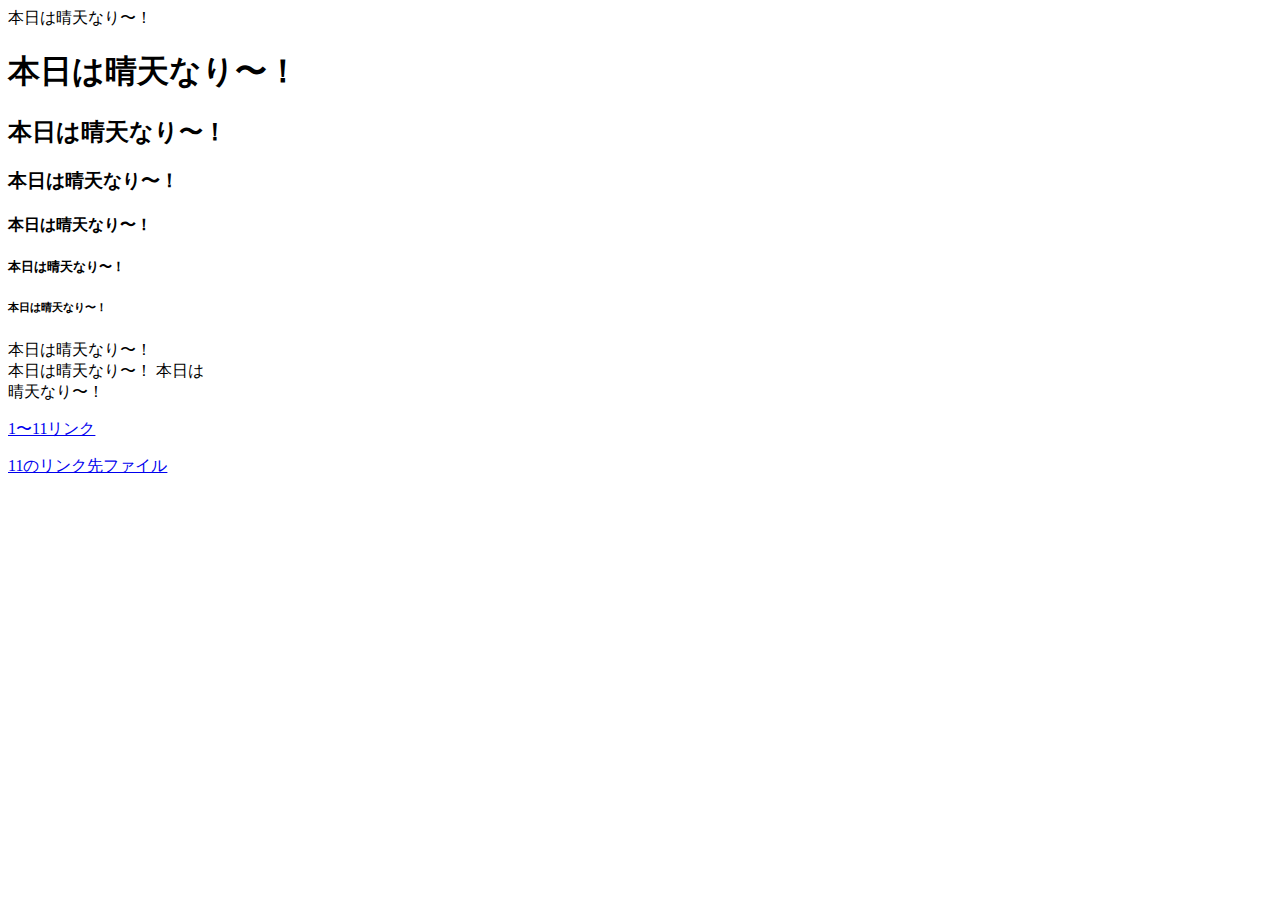
<file: index.html>
<!DOCTYPE html>
<html lang="ja">
<head>
<meta charset="UTF-8">
	<title>タイトルをつけてみた！</title>
<!--[if lt IE 9]>
<script src="http://html5shiv.googlecode.com/svn/trunk/html5.js"></script>
<![endif]-->
</head>
<body>
	本日は晴天なり〜！
	<h1>本日は晴天なり〜！</h1>
	<h2>本日は晴天なり〜！</h2>
	<h3>本日は晴天なり〜！</h3>
	<h4>本日は晴天なり〜！</h4>
	<h5>本日は晴天なり〜！</h5>
	<h6>本日は晴天なり〜！</h6>
本日は晴天なり〜！<br>
本日は晴天なり〜！
本日は<br>晴天なり〜！

<p>
<a href="index2.html">1〜11リンク</a>
</p>
<p>
<a href="bbb.html">11のリンク先ファイル</a>
</p>

</body>
</html>
</file>
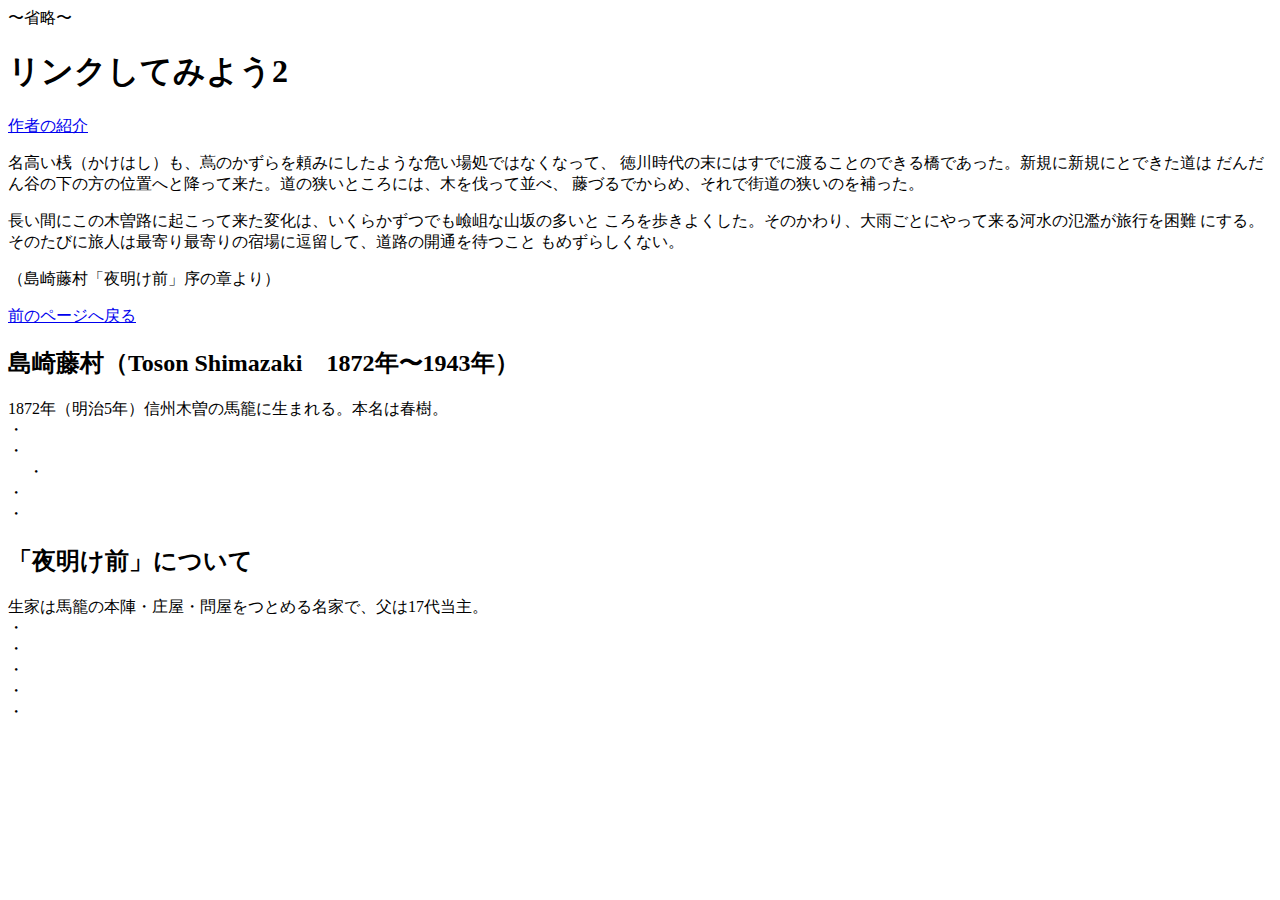
<file: bbb.html>
<!DOCTYPE html>
<html>
<head>
	〜省略〜
</head>
<body>
	<!--本文START-->
	<div>
		<h1>リンクしてみよう2</h1>
		<p>
			<a href="#profile">作者の紹介</a>
		</p>
		
		<p>
			名高い桟（かけはし）も、蔦のかずらを頼みにしたような危い場処ではなくなって、
			徳川時代の末にはすでに渡ることのできる橋であった。新規に新規にとできた道は
			だんだん谷の下の方の位置へと降って来た。道の狭いところには、木を伐って並べ、
			藤づるでからめ、それで街道の狭いのを補った。
		</p>
		<p>
			長い間にこの木曽路に起こって来た変化は、いくらかずつでも嶮岨な山坂の多いと
			ころを歩きよくした。そのかわり、大雨ごとにやって来る河水の氾濫が旅行を困難
			にする。そのたびに旅人は最寄り最寄りの宿場に逗留して、道路の開通を待つこと
			もめずらしくない。
		</p>
		<p>
			（島崎藤村「夜明け前」序の章より）
		</p>
		<p>
			<a href="index2.html" title="写真のあるページに戻ります">前のページへ戻る</a>
		</p>
		<h2 id="profile">島崎藤村（Toson Shimazaki　1872年〜1943年）</h2>
		<p>
			1872年（明治5年）信州木曽の馬籠に生まれる。本名は春樹。<br>
			・<br>
			・<br>
			　<!--途中省略。「・<br>」は高さを稼ぐため。普通やりません。念のため。-->
			・<br>
			・<br>
			・
		</p>
		<h2>「夜明け前」について</h2>
		<p>
			生家は馬籠の本陣・庄屋・問屋をつとめる名家で、父は17代当主。<br>
			・<br>
			・<br>
			<!--途中省略-->
			・<br>
			・<br>
			・
		</p>

		<!--本文END-->
	</div>
</body>
</html>
</file>
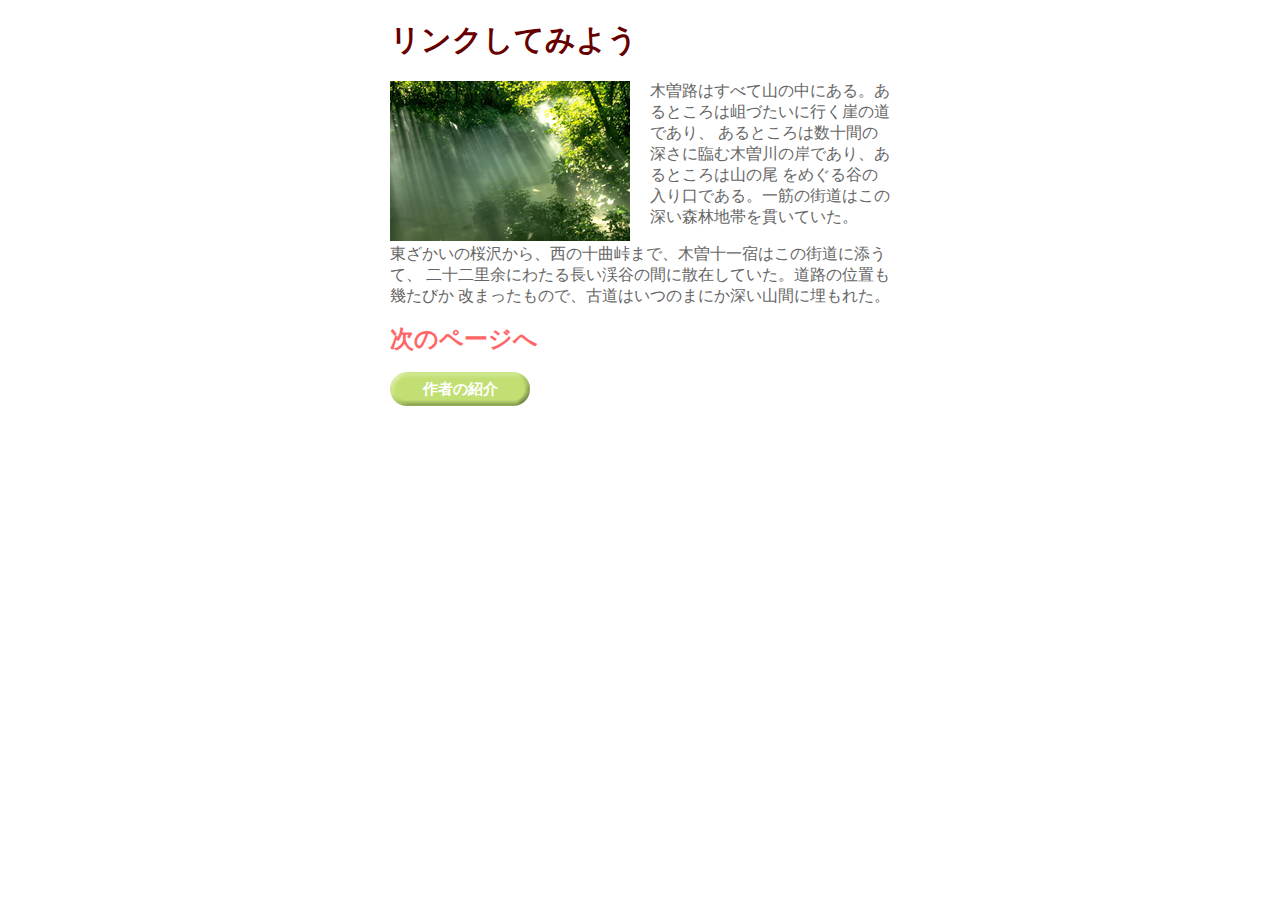
<file: index2.html>
<!DOCTYPE html>
<html>
<head>
	<title>ほんっとにはじめてのHTMLテスト</title>
<!--[if lt IE 9]>
<script src="http://html5shiv.googlecode.com/svn/trunk/html5.js"></script>
<![endif]-->
<link href="css/common.css" rel="stylesheet" type="text/css" media="all">
</head>
<body>
	<div>
		<!--本文START-->
		<h1>リンクしてみよう</h1>
		<a href="bbb.html">
		<img src="image/forest.jpg" alt="森林イメージ" width="240" height="160">
		</a>
		<p>
			木曽路はすべて山の中にある。あるところは岨づたいに行く崖の道であり、
			あるところは数十間の深さに臨む木曽川の岸であり、あるところは山の尾
			をめぐる谷の入り口である。一筋の街道はこの深い森林地帯を貫いていた。
		</p>
		<p style="clear:both;">
			東ざかいの桜沢から、西の十曲峠まで、木曽十一宿はこの街道に添うて、
			二十二里余にわたる長い渓谷の間に散在していた。道路の位置も幾たびか
			改まったもので、古道はいつのまにか深い山間に埋もれた。
		</p>
		<p>
			<a href="bbb.html">次のページへ</a>
		</p>
		<p id="goto-profile">
		<a href="bbb.html#profile">作者の紹介</a>
		</p>
		<!--本文END-->
	</div>
</body>
</html>
</file>
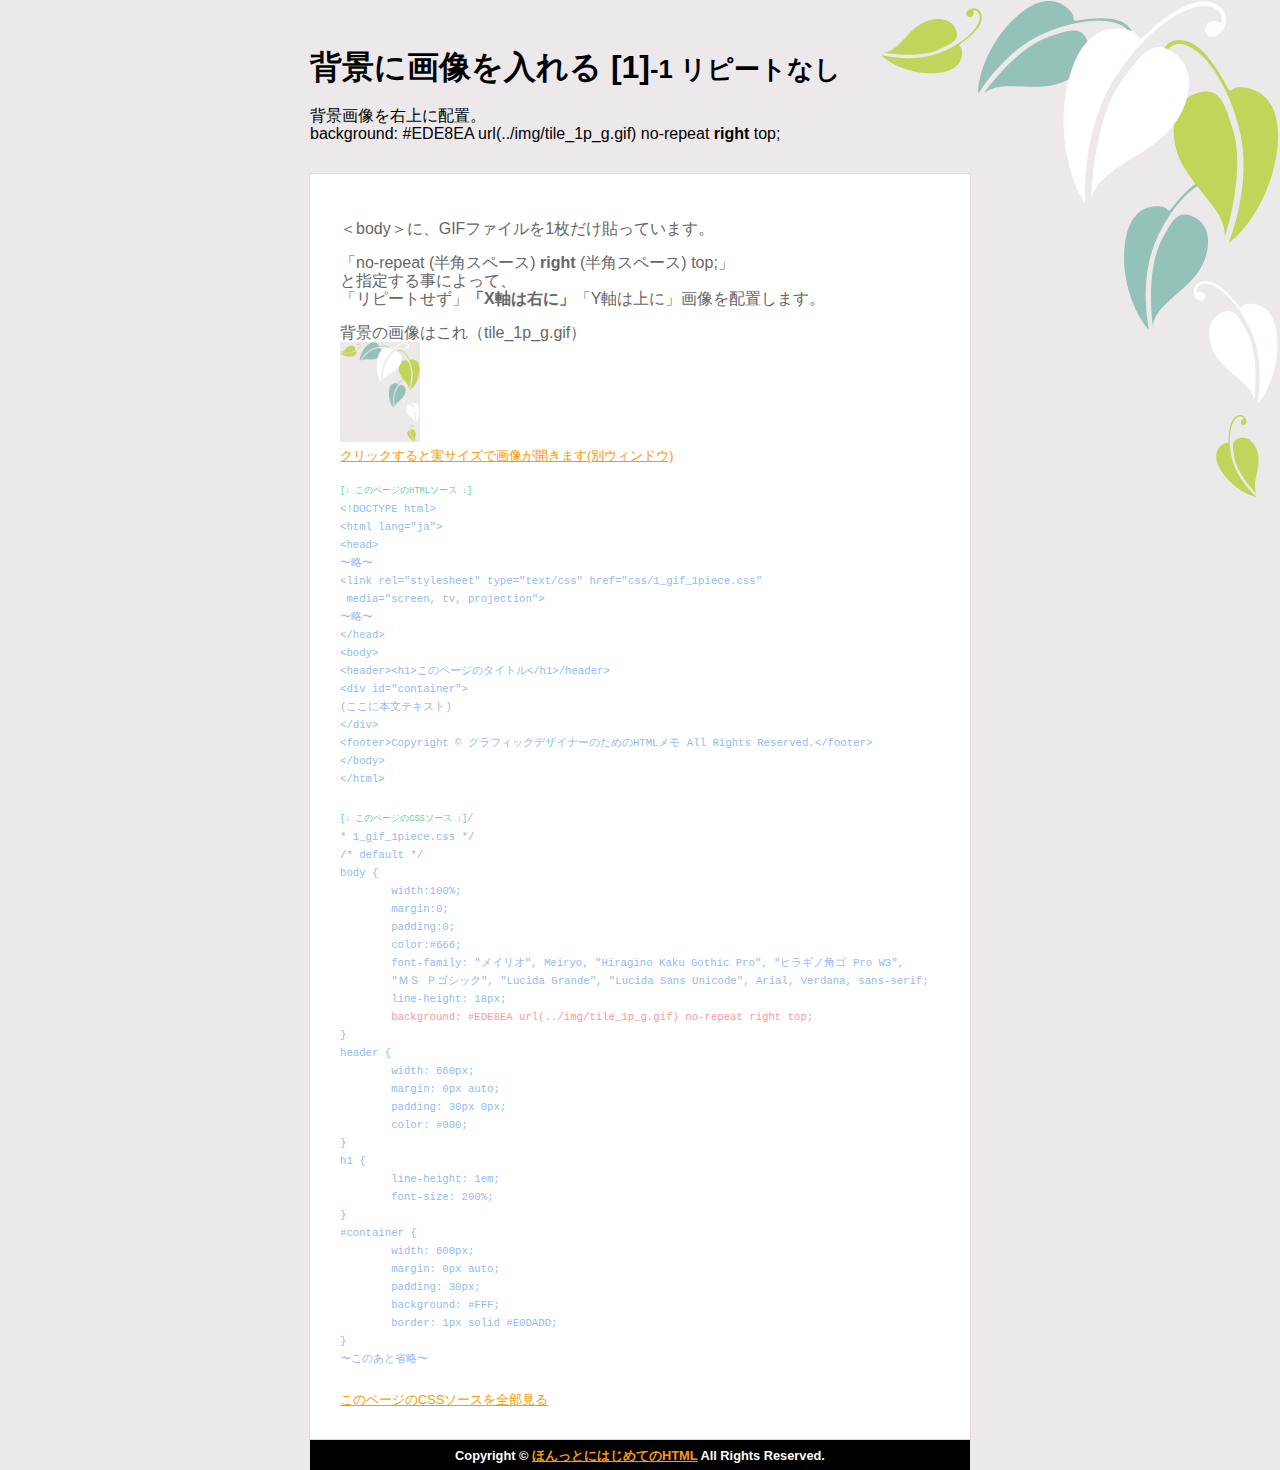
<file: sample13-2set/honttoni13-2_1.html>
<!DOCTYPE html>
<html lang="ja">
<head>
<meta charset="UTF-8">
<title>ほんっとにはじめてのHTML（13-2_1）背景に画像を入れてみよう[1]GIFを使って</title>
<meta name="description" content="はじめてのHTML。サイトの背景に画像を入れてみよう">
<meta name="keywords" content="ほんっとにはじめてのHTML,CSS3,html5">
<link rel="stylesheet" type="text/css" href="css/1_gif_1piece.css" media="screen, tv, projection">
<!--[if lt IE 9]>
<script src="http://html5shiv.googlecode.com/svn/trunk/html5.js"></script>
<![endif]-->
</head>
<body>
<header><h1>背景に画像を入れる [1]<span>-1 リピートなし</span></h1>
背景画像を右上に配置。<br>
background: #EDE8EA url(../img/tile_1p_g.gif) no-repeat <strong>right</strong> top;</header>
<div id="container">
<p>
＜body＞に、GIFファイルを1枚だけ貼っています。
</p>
<p>
「no-repeat (半角スペース) <strong>right</strong> (半角スペース) top;」<br>
と指定する事によって、<br>
「リピートせず」<strong>「X軸は右に」</strong>「Y軸は上に」画像を配置します。
</p>
<p>
背景の画像はこれ（tile_1p_g.gif）<br>
<a href="img/tile_1p_g.gif" target="_blank"><img src="img/tile_1p_g.gif" alt="このページの背景画像" width="80" height="100" border="0"><br>
<span>クリックすると実サイズで画像が開きます(別ウィンドウ)</span></a>
</p>



<pre><span class="green">[↓ このページのHTMLソース ↓]</span>
&lt;!DOCTYPE html&gt;
&lt;html lang=&quot;ja&quot;&gt;
&lt;head&gt;
〜略〜
&lt;link rel=&quot;stylesheet&quot; type=&quot;text/css&quot; href=&quot;css/1_gif_1piece.css&quot;
 media=&quot;screen, tv, projection&quot;&gt;
〜略〜
&lt;/head&gt;
&lt;body&gt;
&lt;header&gt;&lt;h1&gt;このページのタイトル&lt;/h1&gt;/header&gt;
&lt;div id=&quot;container&quot;&gt;
(ここに本文テキスト)
&lt;/div&gt;
&lt;footer&gt;Copyright © グラフィックデザイナーのためのHTMLメモ All Rights Reserved.&lt;/footer&gt;
&lt;/body&gt;
&lt;/html&gt;</pre>


<pre><span class="green">[↓ このページのCSSソース ↓]</span>/
* 1_gif_1piece.css */
/* default */
body {
	width:100%;
	margin:0;
	padding:0;
	color:#666;
	font-family: &quot;メイリオ&quot;, Meiryo, &quot;Hiragino Kaku Gothic Pro&quot;, &quot;ヒラギノ角ゴ Pro W3&quot;, 
	&quot;ＭＳ Ｐゴシック&quot;, &quot;Lucida Grande&quot;, &quot;Lucida Sans Unicode&quot;, Arial, Verdana, sans-serif;
	line-height: 18px;
	<span style="font-size:100%;" class="red">background: #EDE8EA url(../img/tile_1p_g.gif) no-repeat right top;</span>
}
header {
	width: 660px;
	margin: 0px auto;
	padding: 30px 0px;
	color: #000;
}
h1 {
	line-height: 1em;
	font-size: 200%;
}
#container {
	width: 600px;
	margin: 0px auto;
	padding: 30px;
	background: #FFF;
	border: 1px solid #E0DADD;
}
〜このあと省略〜</pre>
<span><a href="css/1_gif_1piece.css">このページのCSSソースを全部見る</a></span>

</div>
<footer>Copyright © <a href="http://honttoni.blog74.fc2.com/">ほんっとにはじめてのHTML</a> All Rights Reserved.
</footer>
</body>
</html>
</file>
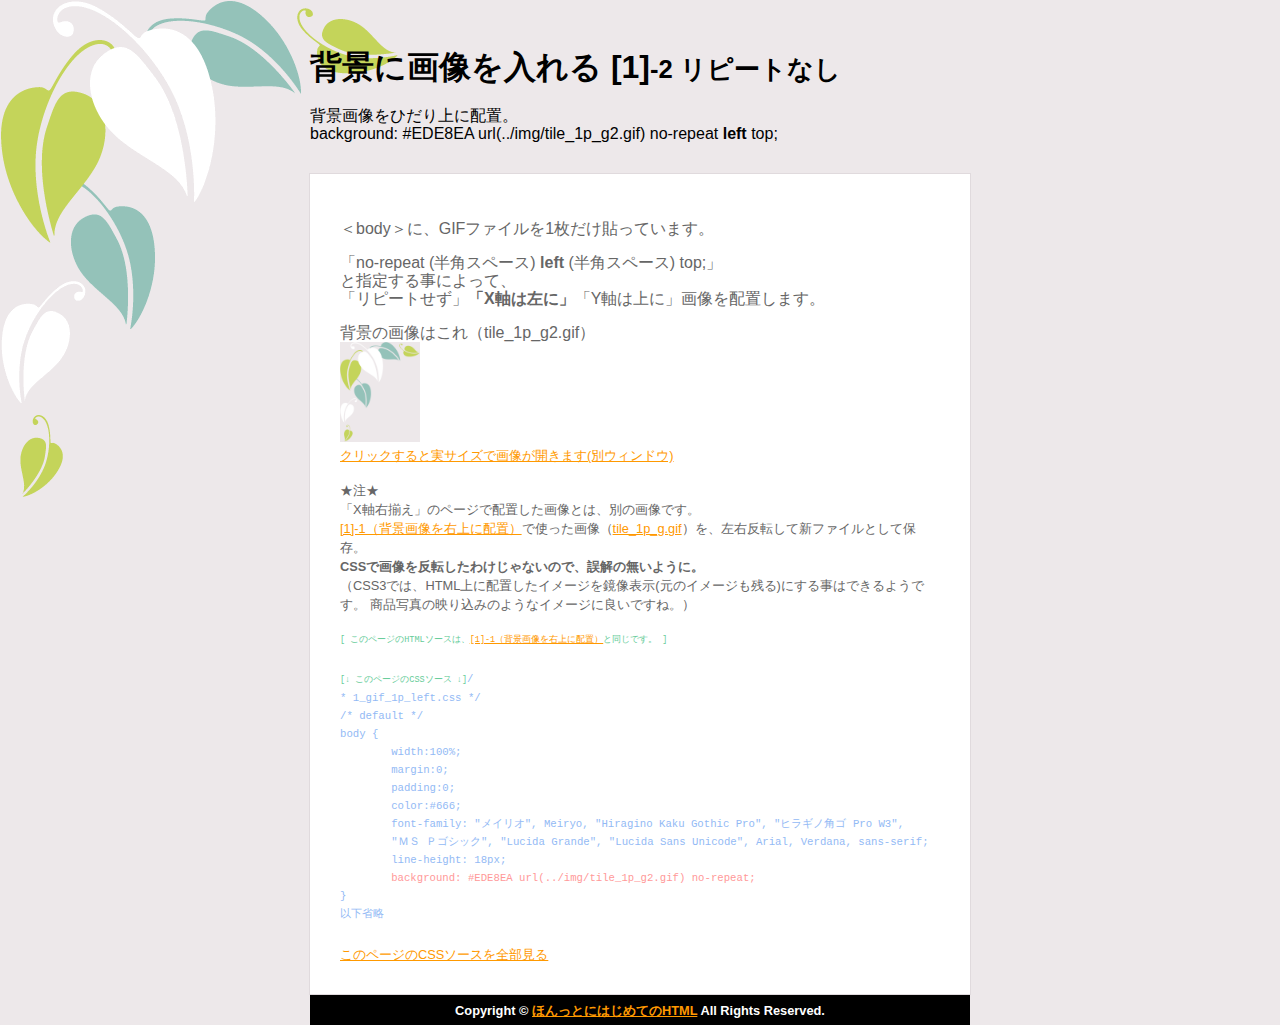
<file: sample13-2set/honttoni13-2_1left.html>
<!DOCTYPE html>
<html lang="ja">
<head>
<meta charset="UTF-8">
<title>ほんっとにはじめてのHTML（13-2_1）背景に画像を入れてみよう[1]GIFを使って-その2</title>
<meta name="description" content="はじめてのHTML。サイトの背景に画像を入れてみよう">
<meta name="keywords" content="ほんっとにはじめてのHTML,CSS3,html5">
<link rel="stylesheet" type="text/css" href="css/1_gif_1p_left.css" media="screen, tv, projection">
<!--[if lt IE 9]>
<script src="http://html5shiv.googlecode.com/svn/trunk/html5.js"></script>
<![endif]-->
</head>
<body>
<header><h1>背景に画像を入れる [1]<span>-2 リピートなし</span></h1>
背景画像をひだり上に配置。<br>
background: #EDE8EA url(../img/tile_1p_g2.gif) no-repeat <strong>left</strong> top;</header>
<div id="container">
<p>
＜body＞に、GIFファイルを1枚だけ貼っています。
</p>
<p>
「no-repeat (半角スペース) <strong>left</strong> (半角スペース) top;」<br>
と指定する事によって、<br>
「リピートせず」<strong>「X軸は左に」</strong>「Y軸は上に」画像を配置します。
</p>
<p>
背景の画像はこれ（tile_1p_g2.gif）<br>
<a href="img/tile_1p_g2.gif" target="_blank"><img src="img/tile_1p_g2.gif" alt="このページの背景画像" width="80" height="100" border="0"><br>
<span>クリックすると実サイズで画像が開きます(別ウィンドウ)</span></a>
</p>



<p><span>
★注★<br>
「X軸右揃え」のページで配置した画像とは、別の画像です。<br>
<a href="honttoni13-2_1.html">[1]-1（背景画像を右上に配置）</a>で使った画像（<a href="img/tile_1p_g.gif" target="_blank">tile_1p_g.gif</a>）を、左右反転して新ファイルとして保存。<br>
<strong>CSSで画像を反転したわけじゃないので、誤解の無いように。</strong><br>
（CSS3では、HTML上に配置したイメージを鏡像表示(元のイメージも残る)にする事はできるようです。
商品写真の映り込みのようなイメージに良いですね。）
</span></p>

<pre><span class="green">[ このページのHTMLソースは、<a href="honttoni13-2_1.html">[1]-1（背景画像を右上に配置）</a>と同じです。 ]</span></pre>

<pre><span class="green">[↓ このページのCSSソース ↓]</span>/
* 1_gif_1p_left.css */
/* default */
body {
	width:100%;
	margin:0;
	padding:0;
	color:#666;
	font-family: &quot;メイリオ&quot;, Meiryo, &quot;Hiragino Kaku Gothic Pro&quot;, &quot;ヒラギノ角ゴ Pro W3&quot;, 
	&quot;ＭＳ Ｐゴシック&quot;, &quot;Lucida Grande&quot;, &quot;Lucida Sans Unicode&quot;, Arial, Verdana, sans-serif;
	line-height: 18px;
	<span style="font-size:100%;" class="red">background: #EDE8EA url(../img/tile_1p_g2.gif) no-repeat;</span>
}
以下省略</pre>
<span><a href="css/1_gif_1p_left.css">このページのCSSソースを全部見る</a></span>

</div>
<footer>Copyright © <a href="http://honttoni.blog74.fc2.com/">ほんっとにはじめてのHTML</a> All Rights Reserved.
</footer>
</body>
</html>
</file>
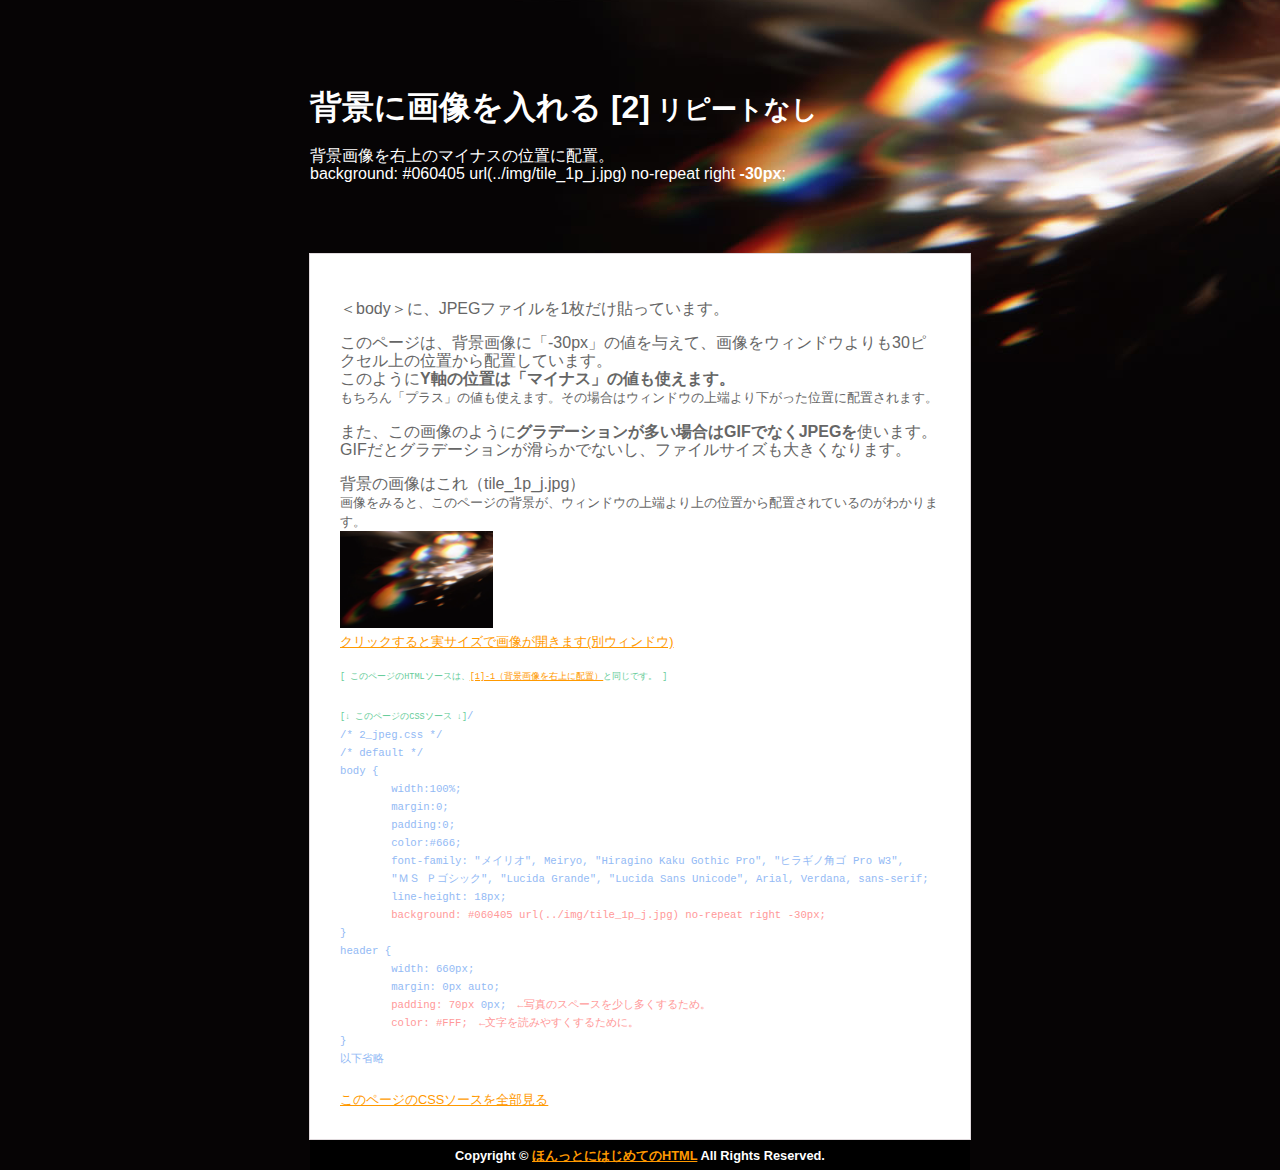
<file: sample13-2set/honttoni13-2_2j.html>
<!DOCTYPE html>
<html lang="ja">
<head>
<meta charset="UTF-8">
<title>ほんっとにはじめてのHTML（13-2_2）背景に画像を入れてみよう_JPEGを使って</title>
<meta name="description" content="はじめてのHTML。サイトの背景に画像を入れてみよう">
<meta name="keywords" content="ほんっとにはじめてのHTML,CSS3,html5">
<link rel="stylesheet" type="text/css" href="css/2_jpeg.css" media="screen, tv, projection">
<!--[if lt IE 9]>
<script src="http://html5shiv.googlecode.com/svn/trunk/html5.js"></script>
<![endif]-->
</head>
<body>
<header><h1>背景に画像を入れる [2]<span> リピートなし</span></h1>
背景画像を右上のマイナスの位置に配置。<br>
background: #060405 url(../img/tile_1p_j.jpg) no-repeat right <strong>-30px</strong>;
</header>
<div id="container">
<p>
＜body＞に、JPEGファイルを1枚だけ貼っています。
</p>
<p>
このページは、背景画像に「-30px」の値を与えて、画像をウィンドウよりも30ピクセル上の位置から配置しています。<br>
このように<strong>Y軸の位置は「マイナス」の値も使えます。</strong><br>
<span>もちろん「プラス」の値も使えます。その場合はウィンドウの上端より下がった位置に配置されます。</span>
</p>
<p>
また、この画像のように<strong>グラデーションが多い場合はGIFでなくJPEGを</strong>使います。<br>
GIFだとグラデーションが滑らかでないし、ファイルサイズも大きくなります。
</p>
<p>
背景の画像はこれ（tile_1p_j.jpg）<br><span>
画像をみると、このページの背景が、ウィンドウの上端より上の位置から配置されているのがわかります。
</span><br>
<a href="img/tile_1p_j.jpg" target="_blank"><img src="img/tile_1p_j.jpg" alt="このページの背景画像" width="153" height="97" border="0"><br>
<span>クリックすると実サイズで画像が開きます(別ウィンドウ)</span></a>
</p>


<pre><span class="green">[ このページのHTMLソースは、<a href="honttoni13-2_1.html">[1]-1（背景画像を右上に配置）</a>と同じです。 ]</span></pre>


<pre><span class="green">[↓ このページのCSSソース ↓]</span>/
/* 2_jpeg.css */
/* default */
body {
	width:100%;
	margin:0;
	padding:0;
	color:#666;
	font-family: &quot;メイリオ&quot;, Meiryo, &quot;Hiragino Kaku Gothic Pro&quot;, &quot;ヒラギノ角ゴ Pro W3&quot;, 
	&quot;ＭＳ Ｐゴシック&quot;, &quot;Lucida Grande&quot;, &quot;Lucida Sans Unicode&quot;, Arial, Verdana, sans-serif;
	line-height: 18px;
	<span style="font-size:100%;" class="red">background: #060405 url(../img/tile_1p_j.jpg) no-repeat right -30px;</span>
}
header {
	width: 660px;
	margin: 0px auto;
	<span style="font-size:100%;" class="red">padding: 70px</span> 0px;<span style="font-size:100%;" class="red">　←写真のスペースを少し多くするため。</span>
	<span style="font-size:100%;" class="red">color: #FFF;　←文字を読みやすくするために。</span>
}
以下省略</pre>
<span><a href="css/2_jpeg.css">このページのCSSソースを全部見る</a></span>

</div>
<footer>Copyright © <a href="http://honttoni.blog74.fc2.com/">ほんっとにはじめてのHTML</a> All Rights Reserved.
</footer>
</body>
</html>
</file>
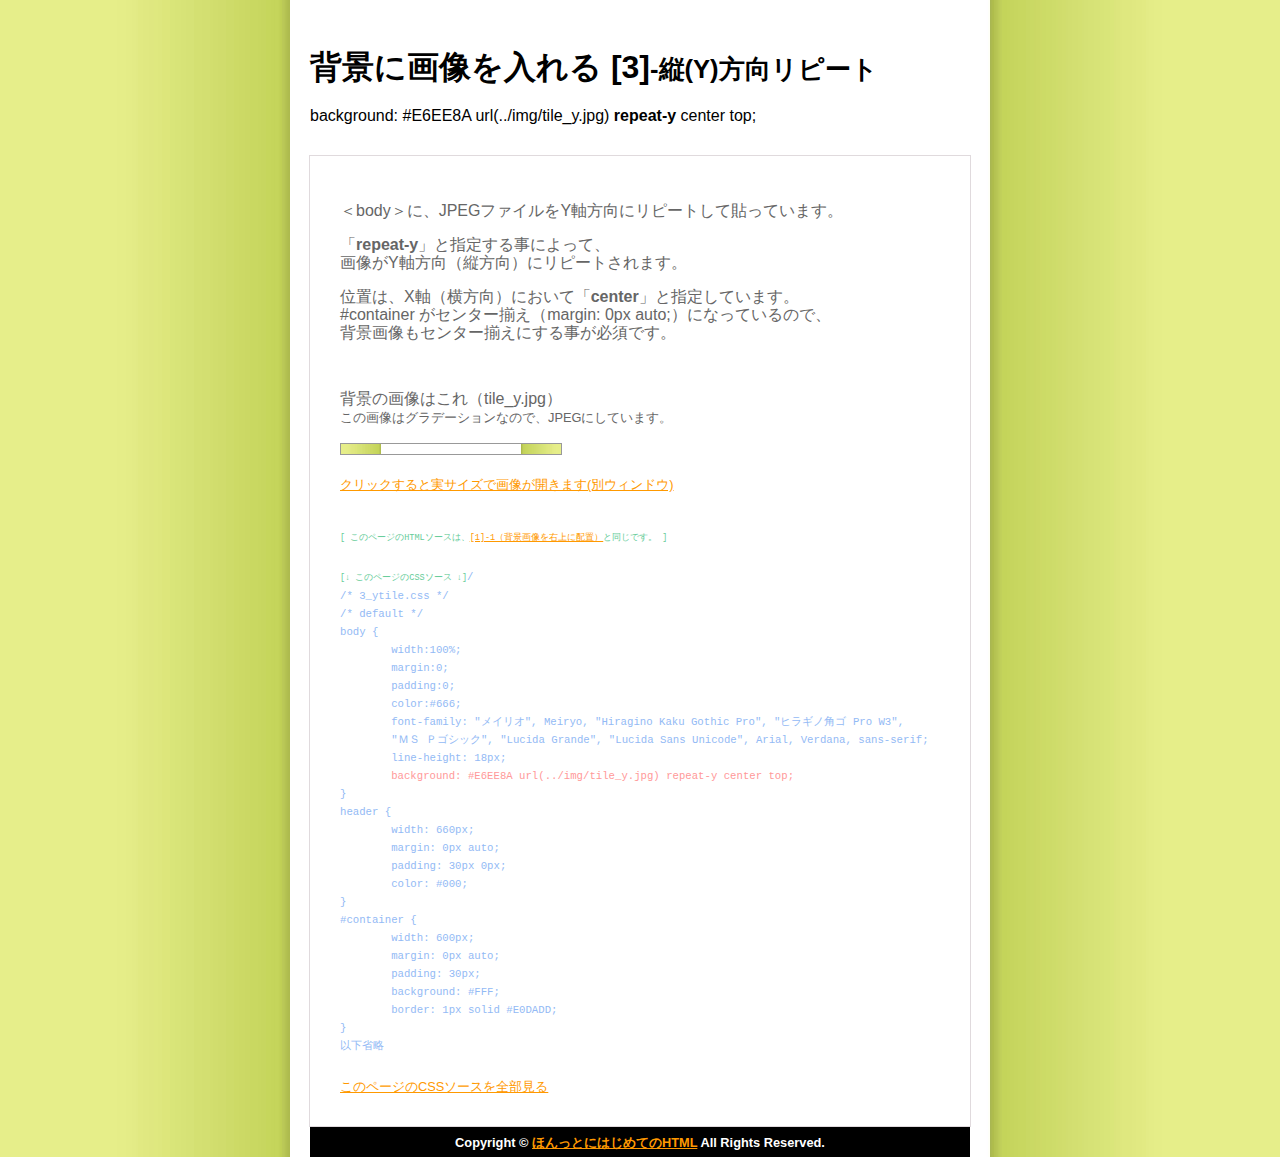
<file: sample13-2set/honttoni13-2_3ytile.html>
<!DOCTYPE html>
<html lang="ja">
<head>
<meta charset="UTF-8">
<title>ほんっとにはじめてのHTML（13-2_3）背景に画像を入れてみよう_JPEGを使って</title>
<meta name="description" content="はじめてのHTML。サイトの背景に画像を入れてみよう">
<meta name="keywords" content="ほんっとにはじめてのHTML,CSS3,html5">
<link rel="stylesheet" type="text/css" href="css/3_ytile.css" media="screen, tv, projection">
<!--[if lt IE 9]>
<script src="http://html5shiv.googlecode.com/svn/trunk/html5.js"></script>
<![endif]-->
</head>
<body>
<header><h1>背景に画像を入れる [3]<span>-縦(Y)方向リピート</span></h1>
background: #E6EE8A url(../img/tile_y.jpg) <strong>repeat-y</strong> center top;
</header>
<div id="container">
<p>
＜body＞に、JPEGファイルをY軸方向にリピートして貼っています。
</p>

<p>
「<strong>repeat-y</strong>」と指定する事によって、<br>
画像がY軸方向（縦方向）にリピートされます。
</p>
<p>
位置は、X軸（横方向）において「<strong>center</strong>」と指定しています。<br>
#container がセンター揃え（margin: 0px auto;）になっているので、<br>
背景画像もセンター揃えにする事が必須です。
</p>

<p style="margin-top:3em">
背景の画像はこれ（tile_y.jpg）<br>
<span>この画像はグラデーションなので、JPEGにしています。</span><br>
<a href="img/tile_y.jpg" target="_blank"><img src="img/tile_y.jpg" alt="このページの背景画像" width="220" height="10" border="0" style="margin:1em 0; border:solid 1px #999;"><br>
<span>クリックすると実サイズで画像が開きます(別ウィンドウ)</span></a><br><br>
</p>


<pre><span class="green">[ このページのHTMLソースは、<a href="honttoni13-2_1.html">[1]-1（背景画像を右上に配置）</a>と同じです。 ]</span></pre>


<pre><span class="green">[↓ このページのCSSソース ↓]</span>/
/* 3_ytile.css */
/* default */
body {
	width:100%;
	margin:0;
	padding:0;
	color:#666;
	font-family: &quot;メイリオ&quot;, Meiryo, &quot;Hiragino Kaku Gothic Pro&quot;, &quot;ヒラギノ角ゴ Pro W3&quot;, 
	&quot;ＭＳ Ｐゴシック&quot;, &quot;Lucida Grande&quot;, &quot;Lucida Sans Unicode&quot;, Arial, Verdana, sans-serif;
	line-height: 18px;
	<span style="font-size:100%;" class="red">background: #E6EE8A url(../img/tile_y.jpg) repeat-y center top;</span>
}
header {
	width: 660px;
	margin: 0px auto;
	padding: 30px 0px;
	color: #000;
}
#container {
	width: 600px;
	margin: 0px auto;
	padding: 30px;
	background: #FFF;
	border: 1px solid #E0DADD;
}
以下省略</pre>
<span><a href="css/3_ytile.css">このページのCSSソースを全部見る</a></span>

</div>
<footer>Copyright © <a href="http://honttoni.blog74.fc2.com/">ほんっとにはじめてのHTML</a> All Rights Reserved.
</footer>
</body>
</html>
</file>
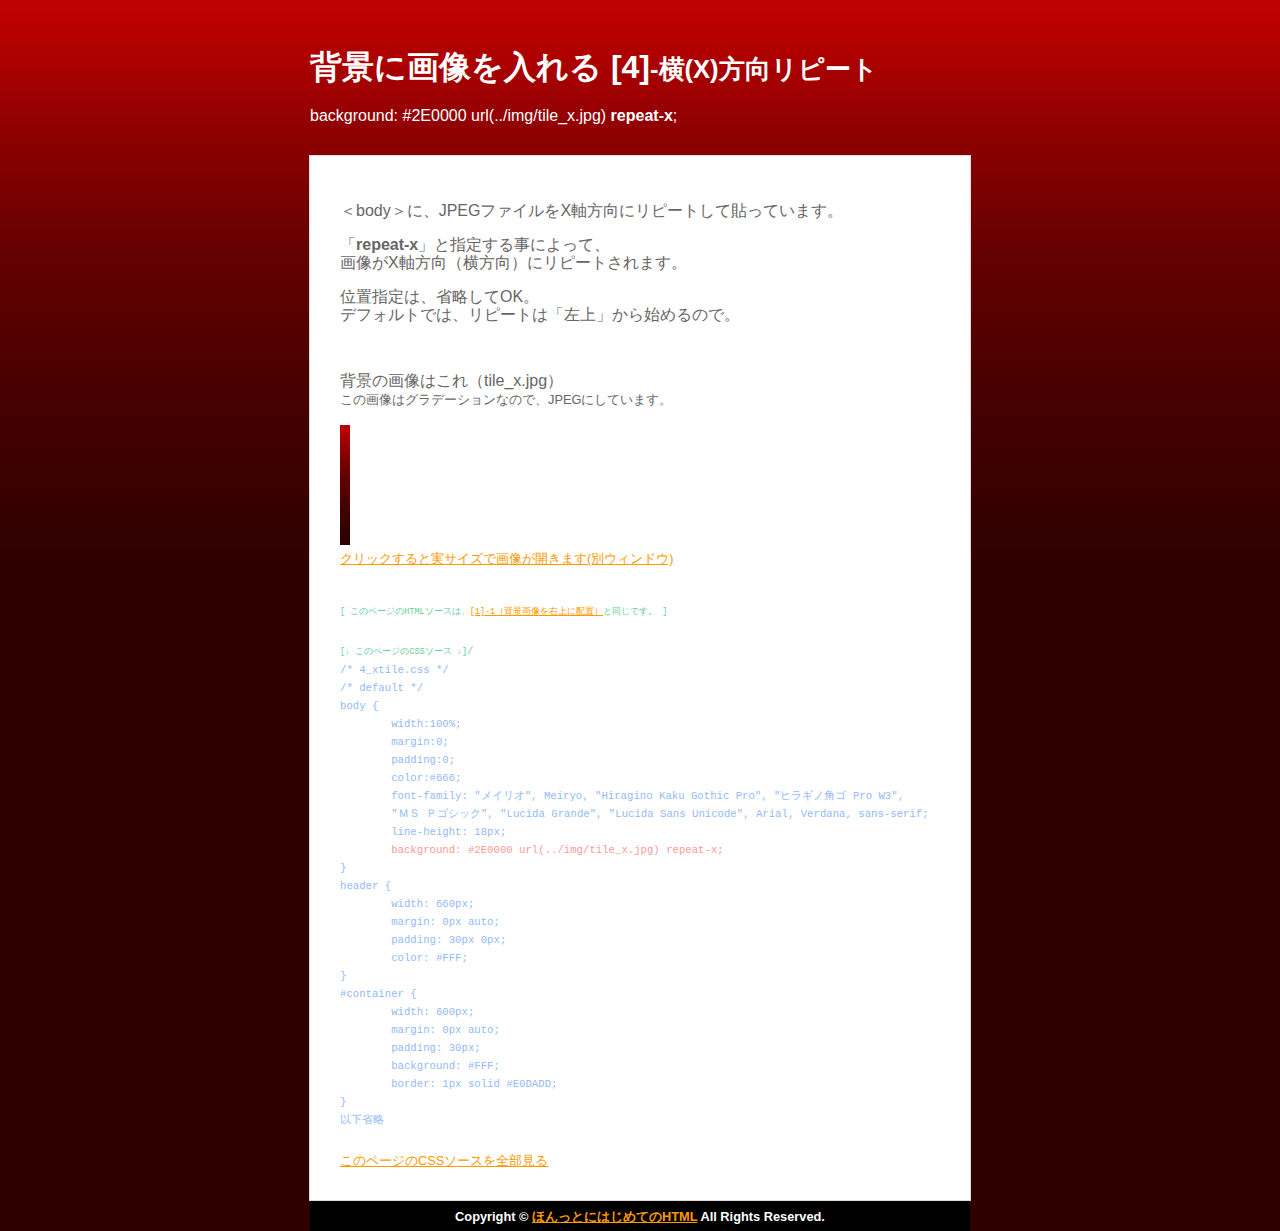
<file: sample13-2set/honttoni13-2_4xtile.html>
<!DOCTYPE html>
<html lang="ja">
<head>
<meta charset="UTF-8">
<title>ほんっとにはじめてのHTML（13-2_3）背景に画像を入れてみよう_JPEGを使って</title>
<meta name="description" content="はじめてのHTML。サイトの背景に画像を入れてみよう">
<meta name="keywords" content="ほんっとにはじめてのHTML,CSS3,html5">
<link rel="stylesheet" type="text/css" href="css/4_xtile.css" media="screen, tv, projection">
<!--[if lt IE 9]>
<script src="http://html5shiv.googlecode.com/svn/trunk/html5.js"></script>
<![endif]-->
</head>
<body>
<header><h1>背景に画像を入れる [4]<span>-横(X)方向リピート</span></h1>
background: #2E0000 url(../img/tile_x.jpg) <strong>repeat-x</strong>;

</header>
<div id="container">
<p>
＜body＞に、JPEGファイルをX軸方向にリピートして貼っています。
</p>

<p>
「<strong>repeat-x</strong>」と指定する事によって、<br>
画像がX軸方向（横方向）にリピートされます。
</p>
<p>
位置指定は、省略してOK。<br>
デフォルトでは、リピートは「左上」から始めるので。
</p>

<p style="margin-top:3em">
背景の画像はこれ（tile_x.jpg）<br>
<span>この画像はグラデーションなので、JPEGにしています。</span><br>
<a href="img/tile_x.jpg" target="_blank"><img src="img/tile_x.jpg" alt="このページの背景画像" width="10" height="120" border="0" style="margin-top:1em;"><br>
<span>クリックすると実サイズで画像が開きます(別ウィンドウ)</span></a><br><br>
</p>


<pre><span class="green">[ このページのHTMLソースは、<a href="honttoni13-2_1.html">[1]-1（背景画像を右上に配置）</a>と同じです。 ]</span></pre>


<pre><span class="green">[↓ このページのCSSソース ↓]</span>/
/* 4_xtile.css */
/* default */
body {
	width:100%;
	margin:0;
	padding:0;
	color:#666;
	font-family: &quot;メイリオ&quot;, Meiryo, &quot;Hiragino Kaku Gothic Pro&quot;, &quot;ヒラギノ角ゴ Pro W3&quot;, 
	&quot;ＭＳ Ｐゴシック&quot;, &quot;Lucida Grande&quot;, &quot;Lucida Sans Unicode&quot;, Arial, Verdana, sans-serif;
	line-height: 18px;
	<span style="font-size:100%;" class="red">background: #2E0000 url(../img/tile_x.jpg) repeat-x;</span>
}
header {
	width: 660px;
	margin: 0px auto;
	padding: 30px 0px;
	color: #FFF;
}
#container {
	width: 600px;
	margin: 0px auto;
	padding: 30px;
	background: #FFF;
	border: 1px solid #E0DADD;
}
以下省略</pre>
<span><a href="css/3_ytile.css">このページのCSSソースを全部見る</a></span>

</div>
<footer>Copyright © <a href="http://honttoni.blog74.fc2.com/">ほんっとにはじめてのHTML</a> All Rights Reserved.
</footer>
</body>
</html>
</file>
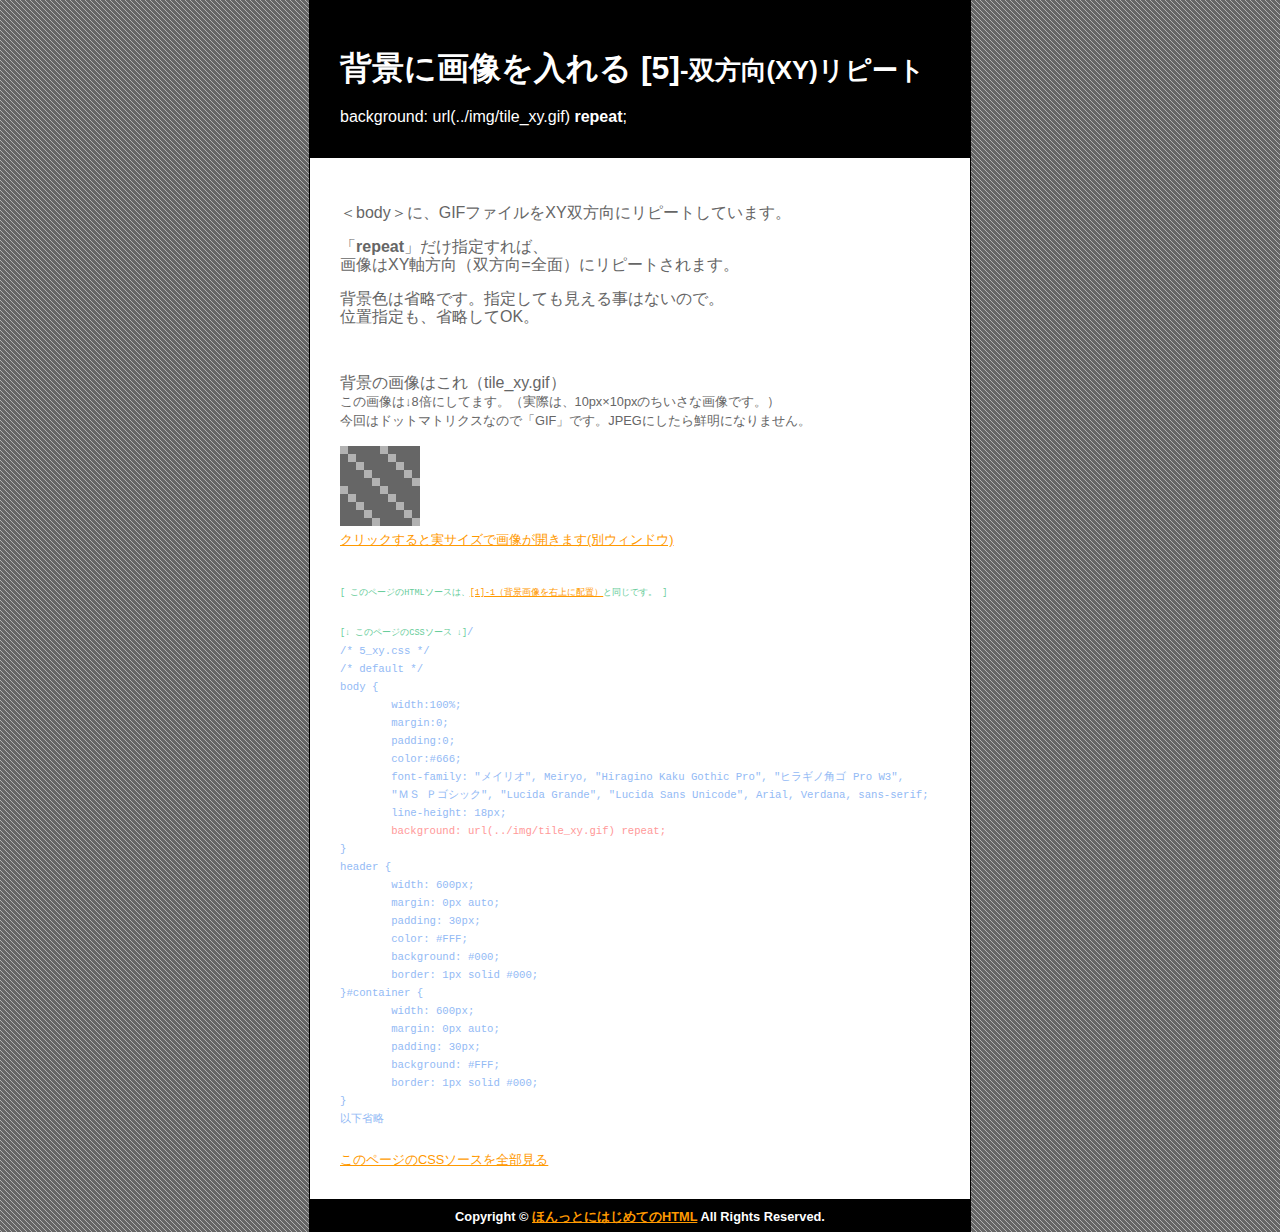
<file: sample13-2set/honttoni13-2_5xy.html>
<!DOCTYPE html>
<html lang="ja">
<head>
<meta charset="UTF-8">
<title>ほんっとにはじめてのHTML（13-2_3）背景に画像を入れてみよう_JPEGを使って</title>
<meta name="description" content="はじめてのHTML。サイトの背景に画像を入れてみよう">
<meta name="keywords" content="ほんっとにはじめてのHTML,CSS3,html5">
<link rel="stylesheet" type="text/css" href="css/5_xy.css" media="screen, tv, projection">
<!--[if lt IE 9]>
<script src="http://html5shiv.googlecode.com/svn/trunk/html5.js"></script>
<![endif]-->
</head>
<body>
<header><h1>背景に画像を入れる [5]<span>-双方向(XY)リピート</span></h1>
background: url(../img/tile_xy.gif) <strong>repeat</strong>;

</header>
<div id="container">
<p>
＜body＞に、GIFファイルをXY双方向にリピートしています。
</p>

<p>
「<strong>repeat</strong>」だけ指定すれば、<br>
画像はXY軸方向（双方向=全面）にリピートされます。
</p>
<p>
背景色は省略です。指定しても見える事はないので。<br>
位置指定も、省略してOK。
</p>

<p style="margin-top:3em">
背景の画像はこれ（tile_xy.gif）<br>
<span>この画像は↓8倍にしてます。（実際は、10px×10pxのちいさな画像です。）<br>
今回はドットマトリクスなので「GIF」です。JPEGにしたら鮮明になりません。</span><br>
<a href="img/tile_xy.gif" target="_blank"><img src="img/xy_sample.gif" alt="このページの背景画像" width="80" height="80" border="0" style="margin-top:1em;"><br>
<span>クリックすると実サイズで画像が開きます(別ウィンドウ)</span></a><br><br>
</p>


<pre><span class="green">[ このページのHTMLソースは、<a href="honttoni13-2_1.html">[1]-1（背景画像を右上に配置）</a>と同じです。 ]</span></pre>


<pre><span class="green">[↓ このページのCSSソース ↓]</span>/
/* 5_xy.css */
/* default */
body {
	width:100%;
	margin:0;
	padding:0;
	color:#666;
	font-family: &quot;メイリオ&quot;, Meiryo, &quot;Hiragino Kaku Gothic Pro&quot;, &quot;ヒラギノ角ゴ Pro W3&quot;, 
	&quot;ＭＳ Ｐゴシック&quot;, &quot;Lucida Grande&quot;, &quot;Lucida Sans Unicode&quot;, Arial, Verdana, sans-serif;
	line-height: 18px;
	<span style="font-size:100%;" class="red">background: url(../img/tile_xy.gif) repeat;</span>
}
header {
	width: 600px;
	margin: 0px auto;
	padding: 30px;
	color: #FFF;
	background: #000;
	border: 1px solid #000;
}#container {
	width: 600px;
	margin: 0px auto;
	padding: 30px;
	background: #FFF;
	border: 1px solid #000;
}
以下省略</pre>
<span><a href="css/5_xy.css">このページのCSSソースを全部見る</a></span>

</div>
<footer>Copyright © <a href="http://honttoni.blog74.fc2.com/">ほんっとにはじめてのHTML</a> All Rights Reserved.
</footer>
</body>
</html>
</file>
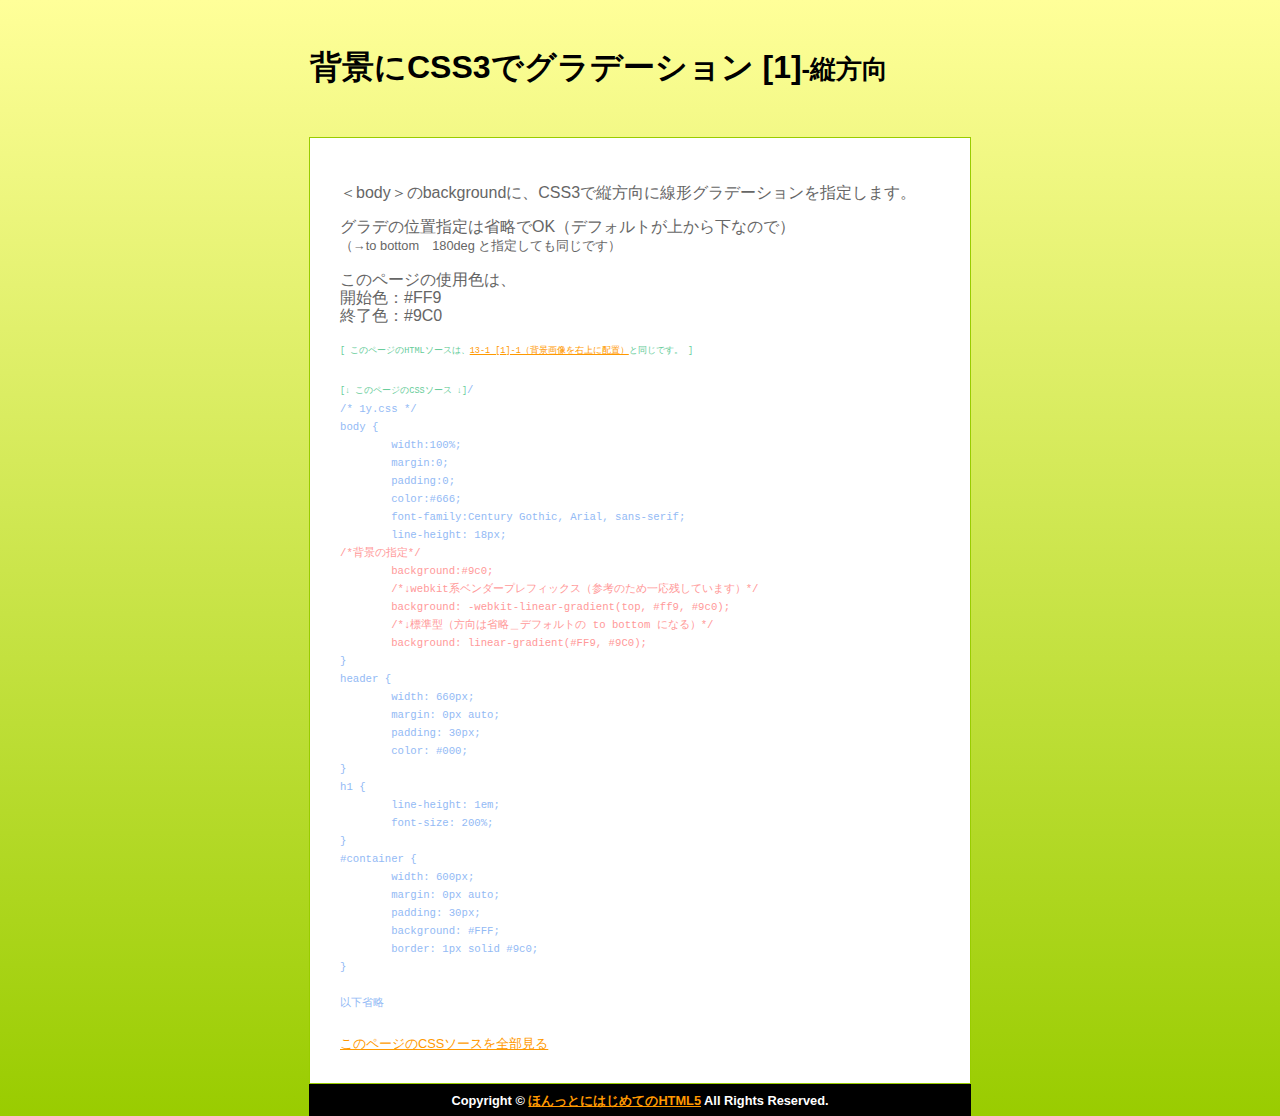
<file: sample13-3set/sample13-3set/honttoni13-3_1y.html>
<!DOCTYPE html>
<html lang="ja">
<head>
<meta charset="UTF-8">
<title>ほんっとにはじめてのHTML（13-3）背景にCSS3でグラデーション [1]-縦方向</title>
<meta name="description" content="はじめてのHTML。サイトの背景に画像を入れてみよう">
<meta name="keywords" content="ほんっとにはじめてのHTML,CSS3,html5">
<link rel="stylesheet" type="text/css" href="css/1y.css" media="screen, tv, projection">
<!--[if lt IE 9]>
<script src="http://html5shiv.googlecode.com/svn/trunk/html5.js"></script>
<![endif]-->
</head>
<body>
<header><h1>背景にCSS3でグラデーション [1]<span>-縦方向</span></h1>

</header>
<div id="container">
<p>
＜body＞のbackgroundに、CSS3で縦方向に線形グラデーションを指定します。
</p>
<p>
グラデの位置指定は省略でOK（デフォルトが上から下なので）<br>
<span>（→to bottom　180deg と指定しても同じです）</span>
</p>


<p>
このページの使用色は、<br>
開始色：#FF9<br>
終了色：#9C0
</p>




<pre><span class="green">[ このページのHTMLソースは、<a href="../sample13-2set/honttoni13-2_1.html">13-1 [1]-1（背景画像を右上に配置）</a>と同じです。 ]</span></pre>


<pre><span class="green">[↓ このページのCSSソース ↓]</span>/
/* 1y.css */
body {
	width:100%;
	margin:0;
	padding:0;
	color:#666;
	font-family:Century Gothic, Arial, sans-serif;
	line-height: 18px;<span style="font-size:100%;" class="red">
/*背景の指定*/
	background:#9c0;<br>	/*↓webkit系ベンダープレフィックス（参考のため一応残しています）*/<br>	background: -webkit-linear-gradient(top, #ff9, #9c0); <br>	/*↓標準型（方向は省略＿デフォルトの to bottom になる）*/<br>	background: linear-gradient(#FF9, #9C0);</span>
}
header {
	width: 660px;
	margin: 0px auto;
	padding: 30px;
	color: #000;
}
h1 {
	line-height: 1em;
	font-size: 200%;
}
#container {
	width: 600px;
	margin: 0px auto;
	padding: 30px;
	background: #FFF;
	border: 1px solid #9c0;
}

以下省略</pre>
<span><a href="css/1y.css">このページのCSSソースを全部見る</a></span>

</div>
<footer>Copyright © <a href="http://honttoni.blog74.fc2.com/">ほんっとにはじめてのHTML5</a> All Rights Reserved.
</footer>
</body>
</html>
</file>
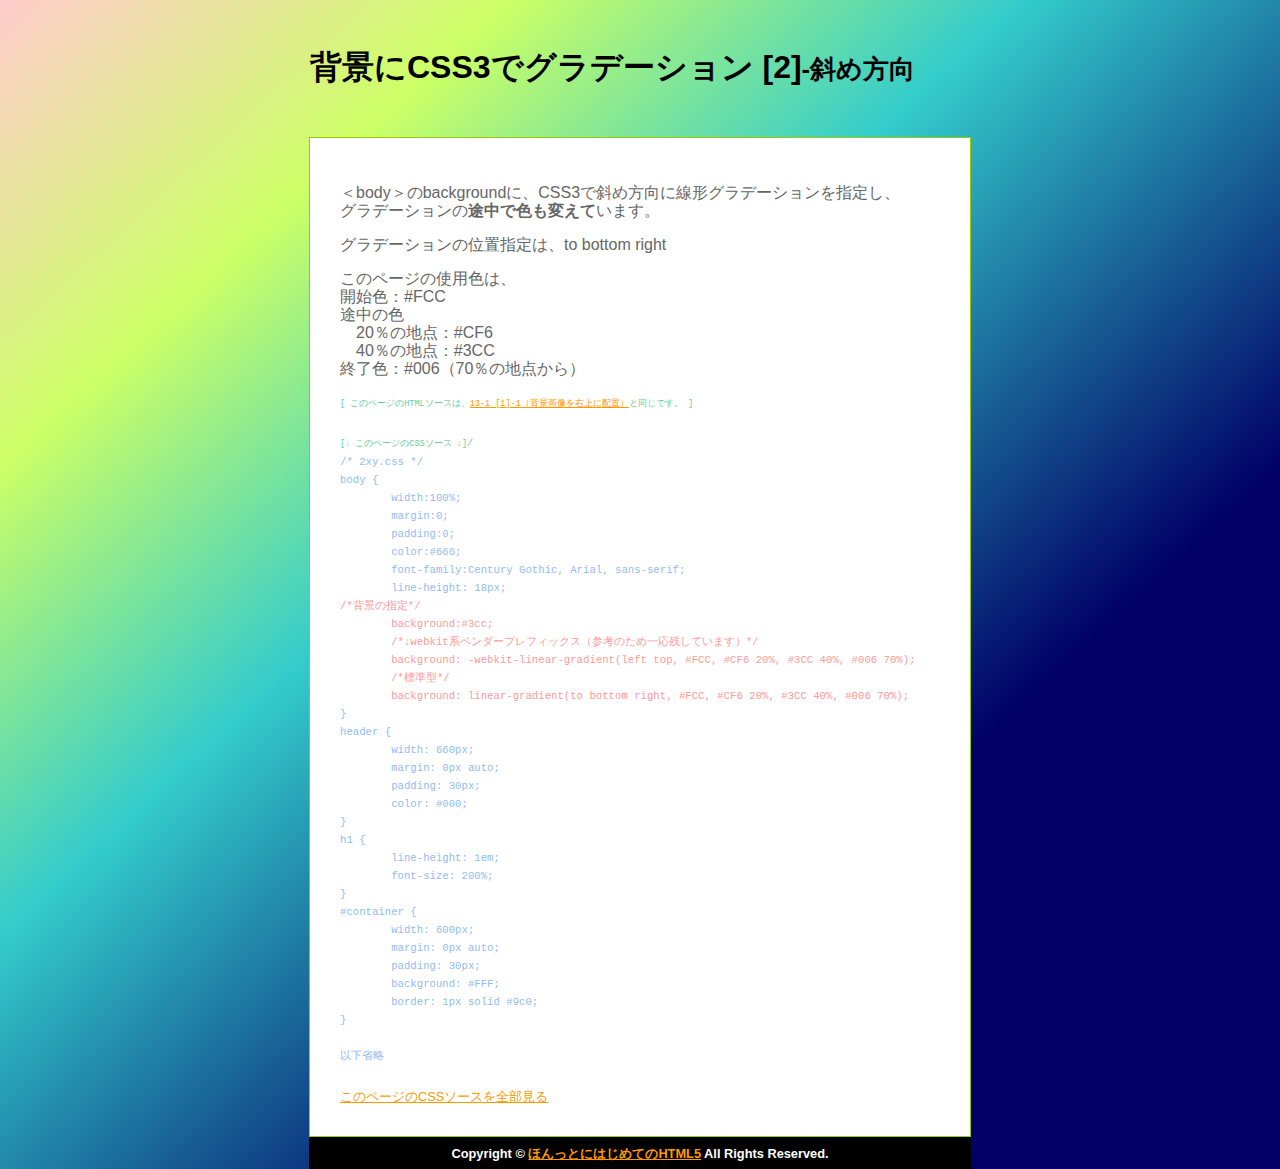
<file: sample13-3set/sample13-3set/honttoni13-3_2xy.html>
<!DOCTYPE html>
<html lang="ja">
<head>
<meta charset="UTF-8">
<title>ほんっとにはじめてのHTML（13-3）背景にCSS3でグラデーション [2]-斜め方向</title>
<meta name="description" content="はじめてのHTML。サイトの背景に画像を入れてみよう">
<meta name="keywords" content="ほんっとにはじめてのHTML,CSS3,html5">
<link rel="stylesheet" type="text/css" href="css/2xy.css" media="screen, tv, projection">
<!--[if lt IE 9]>
<script src="http://html5shiv.googlecode.com/svn/trunk/html5.js"></script>
<![endif]-->
</head>
<body>
<header><h1>背景にCSS3でグラデーション [2]<span>-斜め方向</span></h1>

</header>
<div id="container">
<p>
＜body＞のbackgroundに、CSS3で斜め方向に線形グラデーションを指定し、<br>
グラデーションの<strong>途中で色も変えて</strong>います。
</p>
<p>
グラデーションの位置指定は、to bottom right<br>
</p>
<p>
このページの使用色は、<br>
開始色：#FCC<br>
途中の色<br>
　20％の地点：#CF6<br>
　40％の地点：#3CC<br>
終了色：#006（70％の地点から）
</p>




<pre><span class="green">[ このページのHTMLソースは、<a href="../sample13-2set/honttoni13-2_1.html">13-1 [1]-1（背景画像を右上に配置）</a>と同じです。 ]</span></pre>


<pre><span class="green">[↓ このページのCSSソース ↓]</span>/
/* 2xy.css */
body {
	width:100%;
	margin:0;
	padding:0;
	color:#666;
	font-family:Century Gothic, Arial, sans-serif;
	line-height: 18px;<span style="font-size:100%;" class="red">
/*背景の指定*/
	background:#3cc;
	/*↓webkit系ベンダープレフィックス（参考のため一応残しています）*/
	background: -webkit-linear-gradient(left top, #FCC, #CF6 20%, #3CC 40%, #006 70%);
	/*標準型*/
	background: linear-gradient(to bottom right, #FCC, #CF6 20%, #3CC 40%, #006 70%);</span>
}
header {
	width: 660px;
	margin: 0px auto;
	padding: 30px;
	color: #000;
}
h1 {
	line-height: 1em;
	font-size: 200%;
}
#container {
	width: 600px;
	margin: 0px auto;
	padding: 30px;
	background: #FFF;
	border: 1px solid #9c0;
}

以下省略</pre>
<span><a href="css/2xy.css">このページのCSSソースを全部見る</a></span>

</div>
<footer>Copyright © <a href="http://honttoni.blog74.fc2.com/">ほんっとにはじめてのHTML5</a> All Rights Reserved.
</footer>
</body>
</html>
</file>
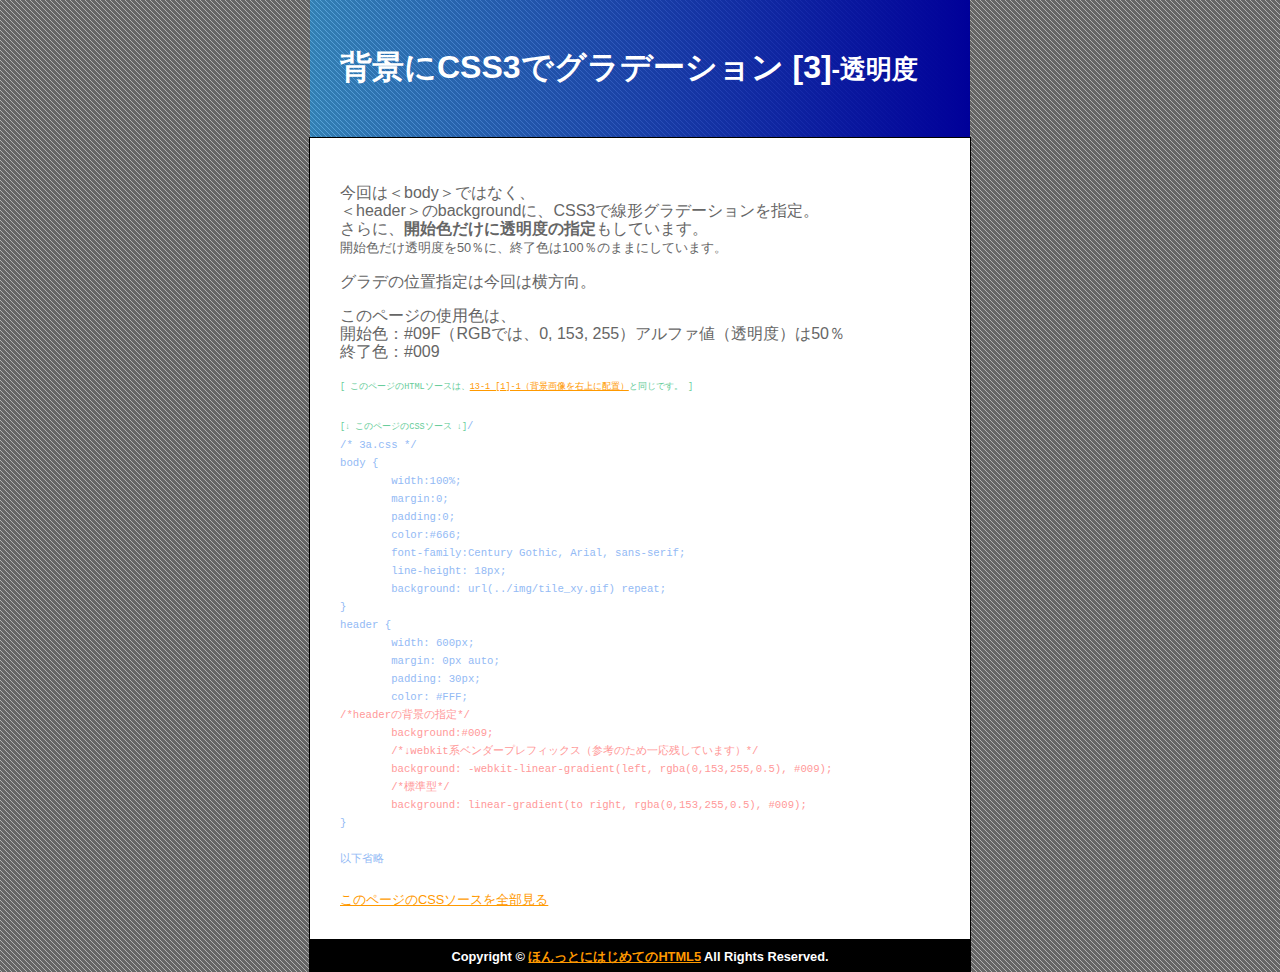
<file: sample13-3set/sample13-3set/honttoni13-3_3a.html>
<!DOCTYPE html>
<html lang="ja">
<head>
<meta charset="UTF-8">
<title>ほんっとにはじめてのHTML（13-3）背景にCSS3でグラデーション [2]-斜め方向</title>
<meta name="description" content="はじめてのHTML。サイトの背景に画像を入れてみよう">
<meta name="keywords" content="ほんっとにはじめてのHTML,CSS3,html5">
<link rel="stylesheet" type="text/css" href="css/3a.css" media="screen, tv, projection">
<!--[if lt IE 9]>
<script src="http://html5shiv.googlecode.com/svn/trunk/html5.js"></script>
<![endif]-->
</head>
<body>
<header><h1>背景にCSS3でグラデーション [3]<span>-透明度</span></h1>

</header>
<div id="container">
<p>
今回は＜body＞ではなく、<br>
＜header＞のbackgroundに、CSS3で線形グラデーションを指定。<br>
さらに、<strong>開始色だけに透明度の指定</strong>もしています。<br>
<span>開始色だけ透明度を50％に、終了色は100％のままにしています。</span>
</p>
<p>
グラデの位置指定は今回は横方向。</p>
<p>
このページの使用色は、<br>
開始色：#09F（RGBでは、0, 153, 255）アルファ値（透明度）は50％<br>
終了色：#009
</p>




<pre><span class="green">[ このページのHTMLソースは、<a href="../sample13-2set/honttoni13-2_1.html">13-1 [1]-1（背景画像を右上に配置）</a>と同じです。 ]</span></pre>


<pre><span class="green">[↓ このページのCSSソース ↓]</span>/
/* 3a.css */
body {
	width:100%;
	margin:0;
	padding:0;
	color:#666;
	font-family:Century Gothic, Arial, sans-serif;
	line-height: 18px;
	background: url(../img/tile_xy.gif) repeat;
}
header {
	width: 600px;
	margin: 0px auto;
	padding: 30px;
	color: #FFF;<span style="font-size:100%;" class="red">
/*headerの背景の指定*/
	background:#009;
	/*↓webkit系ベンダープレフィックス（参考のため一応残しています）*/
	background: -webkit-linear-gradient(left, rgba(0,153,255,0.5), #009);
	/*標準型*/
	background: linear-gradient(to right, rgba(0,153,255,0.5), #009);</span>
}

以下省略</pre>
<span><a href="css/3a.css">このページのCSSソースを全部見る</a></span>

</div>
<footer>Copyright © <a href="http://honttoni.blog74.fc2.com/">ほんっとにはじめてのHTML5</a> All Rights Reserved.
</footer>
</body>
</html>
</file>
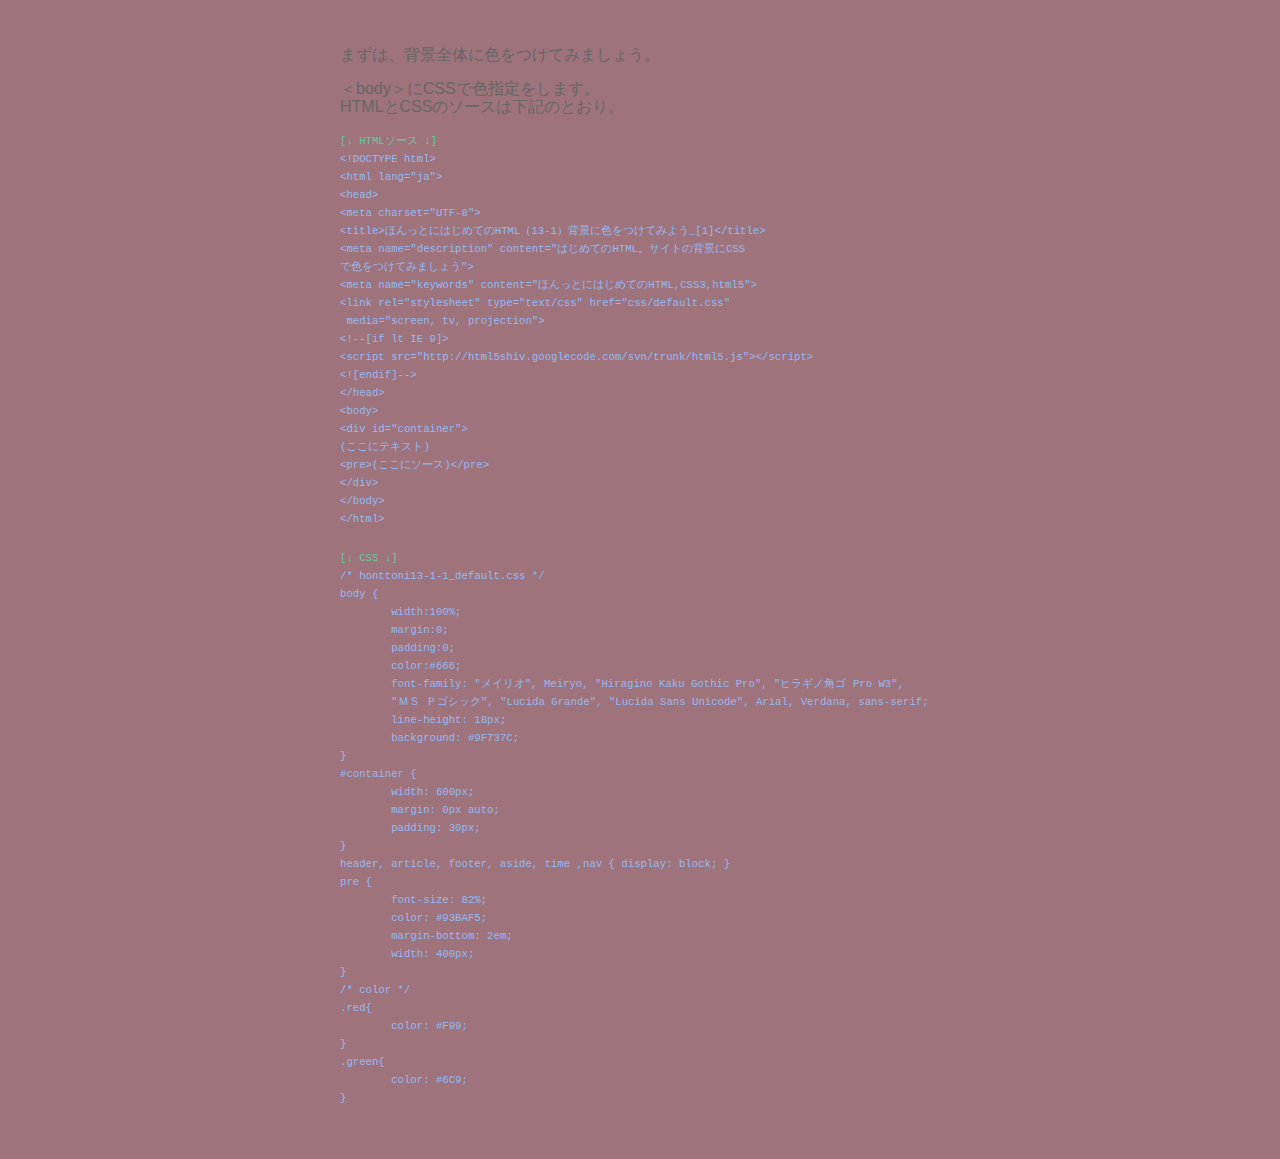
<file: sample13-1set/sample13-1set/sample13-1-1/honttoni13-1-1.html>
<!DOCTYPE html>
<html lang="ja">
<head>
<meta charset="UTF-8">
<title>ほんっとにはじめてのHTML（13-1-1）背景に色をつけてみよう_[1]</title>
<meta name="description" content="はじめてのHTML。サイトの背景にCSSで色をつけてみましょう">
<meta name="keywords" content="ほんっとにはじめてのHTML,CSS3,html5">
<link rel="stylesheet" type="text/css" href="css/default.css" media="screen, tv, projection">
<!--[if lt IE 9]>
<script src="http://html5shiv.googlecode.com/svn/trunk/html5.js"></script>
<![endif]-->
</head>
<body>
<div id="container">
<p>
まずは、背景全体に色をつけてみましょう。
</p>
<p>
＜body＞にCSSで色指定をします。<br>
HTMLとCSSのソースは下記のとおり。
</p>
<pre><span class="green">[↓ HTMLソース ↓]</span>
&lt;!DOCTYPE html&gt;
&lt;html lang=&quot;ja&quot;&gt;
&lt;head&gt;
&lt;meta charset=&quot;UTF-8&quot;&gt;
&lt;title&gt;ほんっとにはじめてのHTML（13-1）背景に色をつけてみよう_[1]&lt;/title&gt;
&lt;meta name=&quot;description&quot; content=&quot;はじめてのHTML。サイトの背景にCSS
で色をつけてみましょう&quot;&gt;
&lt;meta name=&quot;keywords&quot; content=&quot;ほんっとにはじめてのHTML,CSS3,html5&quot;&gt;
&lt;link rel=&quot;stylesheet&quot; type=&quot;text/css&quot; href=&quot;css/default.css&quot;
 media=&quot;screen, tv, projection&quot;&gt;
&lt;!--[if lt IE 9]&gt;<br>&lt;script src=&quot;http://html5shiv.googlecode.com/svn/trunk/html5.js&quot;&gt;&lt;/script&gt;
&lt;![endif]--&gt;
&lt;/head&gt;
&lt;body&gt;
&lt;div id=&quot;container&quot;&gt;
(ここにテキスト)
&lt;pre&gt;(ここにソース)&lt;/pre&gt;
&lt;/div&gt;
&lt;/body&gt;
&lt;/html&gt;</pre>


<pre><span class="green">[↓ CSS ↓]</span>
/* honttoni13-1-1_default.css */
body {
	width:100%;
	margin:0;
	padding:0;
	color:#666;
	font-family: "メイリオ", Meiryo, "Hiragino Kaku Gothic Pro", "ヒラギノ角ゴ Pro W3", 
	"ＭＳ Ｐゴシック", "Lucida Grande", "Lucida Sans Unicode", Arial, Verdana, sans-serif;
	line-height: 18px;
	background: #9F737C;
}
#container {
	width: 600px;
	margin: 0px auto;
	padding: 30px;
}
header, article, footer, aside, time ,nav { display: block; }
pre {
	font-size: 82%;
	color: #93BAF5;
	margin-bottom: 2em;
	width: 400px;
}
/* color */
.red{
	color: #F99;
}
.green{
	color: #6C9;
}
</pre>

</div>
</body>
</html>
</file>
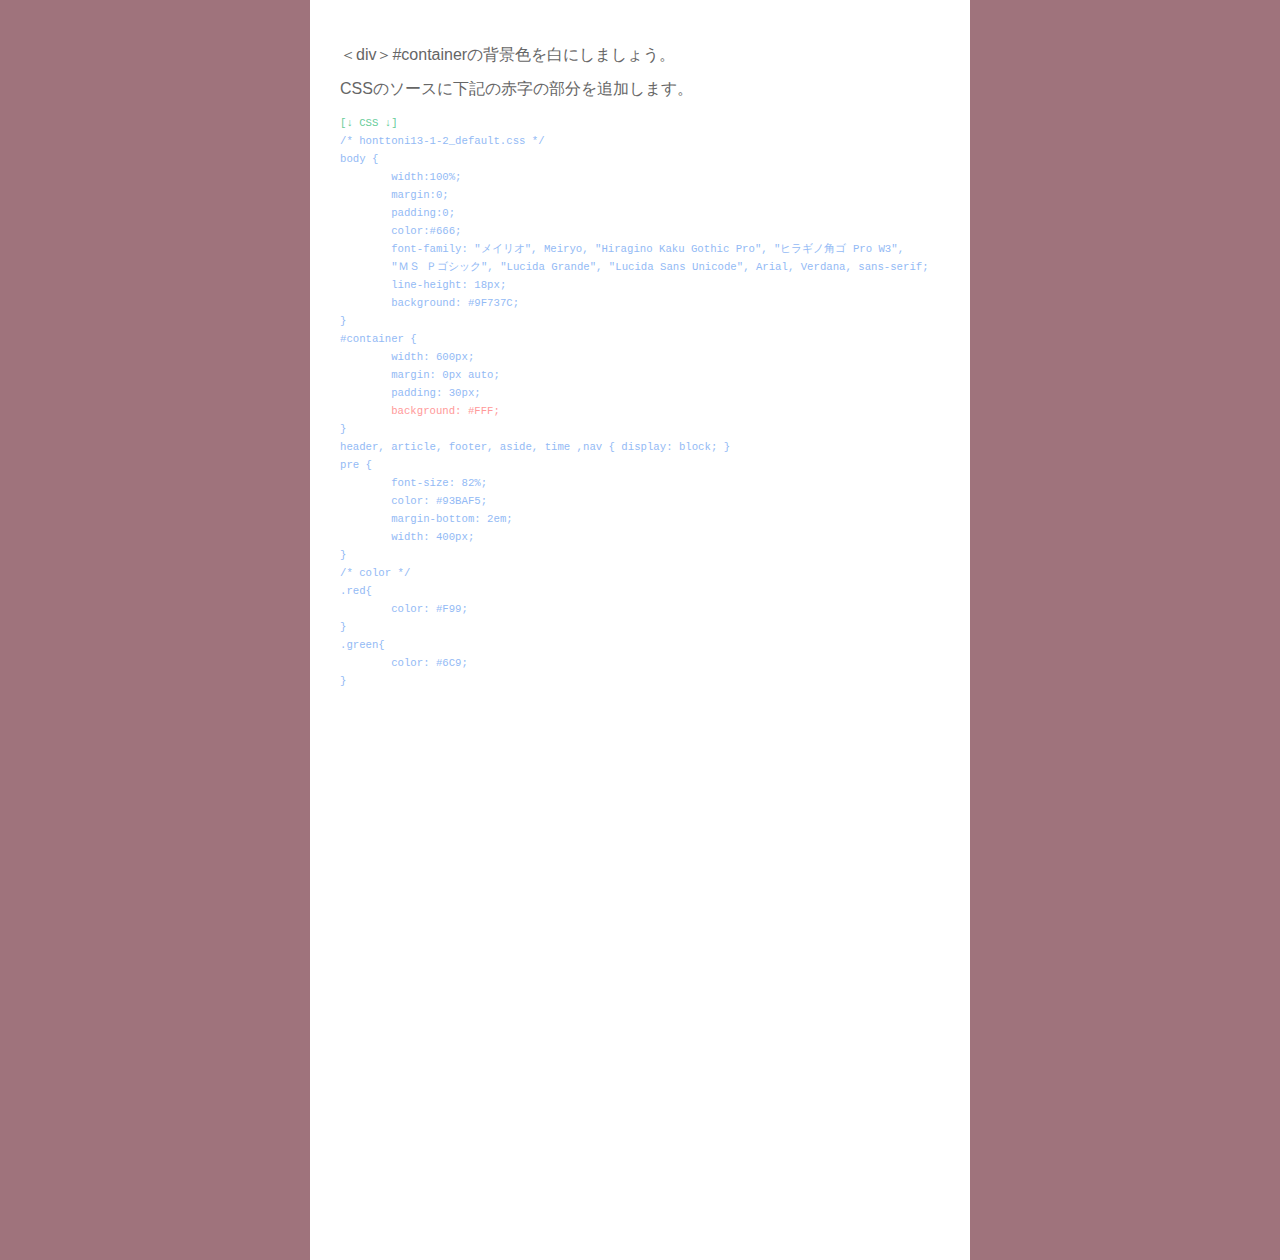
<file: sample13-1set/sample13-1set/sample13-1-2/honttoni13-1-2.html>
<!DOCTYPE html>
<html lang="ja">
<head>
<meta charset="UTF-8">
<title>ほんっとにはじめてのHTML（13-1-2）背景に色をつけてみよう_[2]</title>
<meta name="description" content="はじめてのHTML。サイトの背景にCSSで色をつけてみましょう">
<meta name="keywords" content="ほんっとにはじめてのHTML,CSS3,html5">
<link rel="stylesheet" type="text/css" href="css/default.css" media="screen, tv, projection">
<!--[if lt IE 9]>
<script src="http://html5shiv.googlecode.com/svn/trunk/html5.js"></script>
<![endif]-->
</head>
<body>
<div id="container">
<p>
＜div＞#containerの背景色を白にしましょう。
</p>
<p>
CSSのソースに下記の赤字の部分を追加します。
</p>

<pre><span class="green">[↓ CSS ↓]</span>
/* honttoni13-1-2_default.css */
body {
	width:100%;
	margin:0;
	padding:0;
	color:#666;
	font-family: "メイリオ", Meiryo, "Hiragino Kaku Gothic Pro", "ヒラギノ角ゴ Pro W3", 
	"ＭＳ Ｐゴシック", "Lucida Grande", "Lucida Sans Unicode", Arial, Verdana, sans-serif;
	line-height: 18px;
	background: #9F737C;
}
#container {
	width: 600px;
	margin: 0px auto;
	padding: 30px;
	<span class="red">background: #FFF;</span>
}
header, article, footer, aside, time ,nav { display: block; }
pre {
	font-size: 82%;
	color: #93BAF5;
	margin-bottom: 2em;
	width: 400px;
}
/* color */
.red{
	color: #F99;
}
.green{
	color: #6C9;
}

</pre>

</div>
</body>
</html>
</file>
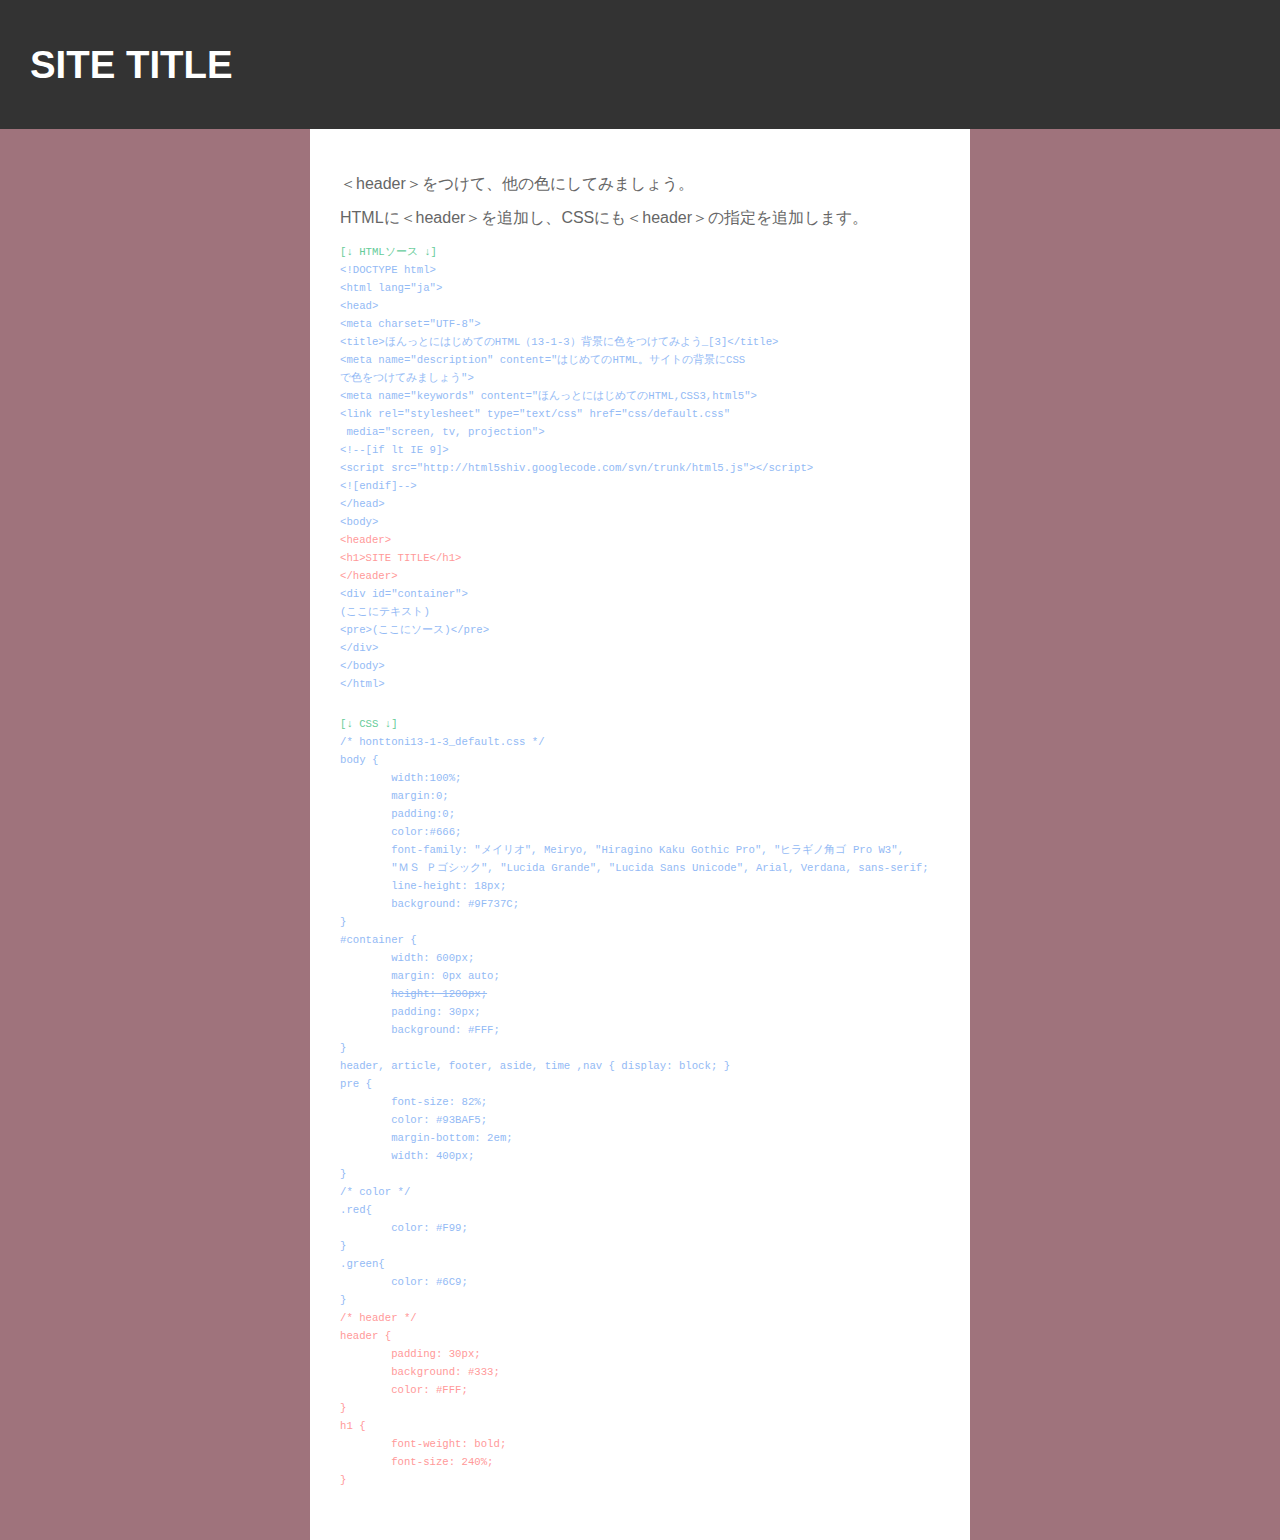
<file: sample13-1set/sample13-1set/sample13-1-3/honttoni13-1-3.html>
<!DOCTYPE html>
<html lang="ja">
<head>
<meta charset="UTF-8">
<title>ほんっとにはじめてのHTML（13-1-3）背景に色をつけてみよう_[3]</title>
<meta name="description" content="はじめてのHTML。サイトの背景にCSSで色をつけてみましょう">
<meta name="keywords" content="ほんっとにはじめてのHTML,CSS3,html5">
<link rel="stylesheet" type="text/css" href="css/default.css" media="screen, tv, projection">
<!--[if lt IE 9]>
<script src="http://html5shiv.googlecode.com/svn/trunk/html5.js"></script>
<![endif]-->
</head>
<body>

<header>
<h1>SITE TITLE</h1>
</header>

<div id="container">
<p>
＜header＞をつけて、他の色にしてみましょう。
</p>
<p>
HTMLに＜header＞を追加し、CSSにも＜header＞の指定を追加します。
</p>

<pre><span class="green">[↓ HTMLソース ↓]</span>
&lt;!DOCTYPE html&gt;
&lt;html lang=&quot;ja&quot;&gt;
&lt;head&gt;
&lt;meta charset=&quot;UTF-8&quot;&gt;
&lt;title&gt;ほんっとにはじめてのHTML（13-1-3）背景に色をつけてみよう_[3]&lt;/title&gt;
&lt;meta name=&quot;description&quot; content=&quot;はじめてのHTML。サイトの背景にCSS
で色をつけてみましょう&quot;&gt;
&lt;meta name=&quot;keywords&quot; content=&quot;ほんっとにはじめてのHTML,CSS3,html5&quot;&gt;
&lt;link rel=&quot;stylesheet&quot; type=&quot;text/css&quot; href=&quot;css/default.css&quot;
 media=&quot;screen, tv, projection&quot;&gt;
&lt;!--[if lt IE 9]&gt;<br>&lt;script src=&quot;http://html5shiv.googlecode.com/svn/trunk/html5.js&quot;&gt;&lt;/script&gt;
&lt;![endif]--&gt;
&lt;/head&gt;
&lt;body&gt;
<span class="red">&lt;header&gt;
&lt;h1&gt;SITE TITLE&lt;/h1&gt;
&lt;/header&gt;</span>
&lt;div id=&quot;container&quot;&gt;
(ここにテキスト)
&lt;pre&gt;(ここにソース)&lt;/pre&gt;
&lt;/div&gt;
&lt;/body&gt;
&lt;/html&gt;</pre>

<pre><span class="green">[↓ CSS ↓]</span>
/* honttoni13-1-3_default.css */
body {
	width:100%;
	margin:0;
	padding:0;
	color:#666;
	font-family: "メイリオ", Meiryo, "Hiragino Kaku Gothic Pro", "ヒラギノ角ゴ Pro W3", 
	"ＭＳ Ｐゴシック", "Lucida Grande", "Lucida Sans Unicode", Arial, Verdana, sans-serif;
	line-height: 18px;
	background: #9F737C;
}
#container {
	width: 600px;
	margin: 0px auto;
	<span style="text-decoration:line-through;">height: 1200px;</span>
	padding: 30px;
	background: #FFF;
}
header, article, footer, aside, time ,nav { display: block; }
pre {
	font-size: 82%;
	color: #93BAF5;
	margin-bottom: 2em;
	width: 400px;
}
/* color */
.red{
	color: #F99;
}
.green{
	color: #6C9;
}
<span class="red">/* header */
header {
	padding: 30px;
	background: #333;
	color: #FFF;
}
h1 {
	font-weight: bold;
	font-size: 240%;
}</span></pre>

</div>
</body>
</html>
</file>
<file: css/common.css>
div {
	color: #666666;
	width: 500px;
	margin-top:20px;
	margin-right:auto;
	margin-left:auto;
}
span {
	color:#009900;
}
h1 {
	color:#660000;
	font-size:30px;
}
img{
	float:left;
	margin-right:20px;
	border-style: none;
}
a{
	font-size: 150%;
	font-weight: bold;
	color: #FF6666;
	text-decoration: none;
}
a:hover {
	color: #9900FF;
	text-decoration: underline;
	font-style: italic;
}

p#goto-profile a {
	background: url(../image/101031_btn2.gif) no-repeat left top;
	width: 140px;
	height: 36px;
	display: block;
	color: #FFFFFF;
	font-size: 15px;
	line-height: 36px;
	text-align: center;
}
p#goto-profile a:hover {
	background: url(image/101031_btn2.gif) no-repeat right top;
}
</file>
<file: sample13-2set/css/1_gif_1piece.css>
/* 1_gif_1piece.css */
/* default */
body {
	width:100%;
	margin:0;
	padding:0;
	color:#666;
	font-family: "メイリオ", Meiryo, "Hiragino Kaku Gothic Pro", "ヒラギノ角ゴ Pro W3", "ＭＳ Ｐゴシック", "Lucida Grande", "Lucida Sans Unicode", Arial, Verdana, sans-serif;
	line-height: 18px;
	background: #EDE8EA url(../img/tile_1p_g.gif) no-repeat right top;
}
header {
	width: 660px;
	margin: 0px auto;
	padding: 30px 0px;
	color: #000;
}
h1 {
	line-height: 1em;
	font-size: 200%;
}
#container {
	width: 600px;
	margin: 0px auto;
	padding: 30px;
	background: #FFF;
	border: 1px solid #E0DADD;
}
header, article, footer, aside, time ,nav { display: block; }
pre {
	font-size: 82%;
	color: #93BAF5;
	margin-bottom: 2em;
	width: 400px;
}
footer {
	width: 660px;
	margin: 0px auto;
	color: #FFF;
	text-align: center;
	padding: 10px 0px;
	background: #000;
	font: bold 80%/1em Arial, Helvetica, sans-serif;
}

/* color */
.red{
	color: #F99;
}
.green{
	color: #6C9;
}
/* font size */
span {
	font-size: 80%;
}
/* link */
a {
	color: #F90;
	text-decoration: underline;
}
a:hover {
	color: #F00;
}
</file>
<file: sample13-2set/css/1_gif_1p_left.css>
/* 1_gif_1p_left.css */
/* default */
body {
	width:100%;
	margin:0;
	padding:0;
	color:#666;
	font-family: "メイリオ", Meiryo, "Hiragino Kaku Gothic Pro", "ヒラギノ角ゴ Pro W3", "ＭＳ Ｐゴシック", "Lucida Grande", "Lucida Sans Unicode", Arial, Verdana, sans-serif;
	line-height: 18px;
	background: #EDE8EA url(../img/tile_1p_g2.gif) no-repeat;
}
header {
	width: 660px;
	margin: 0px auto;
	padding: 30px 0px;
	color: #000;
}
h1 {
	line-height: 1em;
	font-size: 200%;
}
#container {
	width: 600px;
	margin: 0px auto;
	padding: 30px;
	background: #FFF;
	border: 1px solid #E0DADD;
}
header, article, footer, aside, time ,nav { display: block; }
pre {
	font-size: 82%;
	color: #93BAF5;
	margin-bottom: 2em;
	width: 400px;
}
footer {
	width: 660px;
	margin: 0px auto;
	color: #FFF;
	text-align: center;
	padding: 10px 0px;
	background: #000;
	font: bold 80%/1em Arial, Helvetica, sans-serif;
}

/* color */
.red{
	color: #F99;
}
.green{
	color: #6C9;
}
/* font size */
span {
	font-size: 80%;
}
/* link */
a {
	color: #F90;
	text-decoration: underline;
}
a:hover {
	color: #F00;
}
</file>
<file: sample13-2set/css/2_jpeg.css>
/* 2_jpeg.css */
/* default */
body {
	width:100%;
	margin:0;
	padding:0;
	color:#666;
	font-family: "メイリオ", Meiryo, "Hiragino Kaku Gothic Pro", "ヒラギノ角ゴ Pro W3", "ＭＳ Ｐゴシック", "Lucida Grande", "Lucida Sans Unicode", Arial, Verdana, sans-serif;
	line-height: 18px;
	background: #060405 url(../img/tile_1p_j.jpg) no-repeat right -30px;
}
header {
	width: 660px;
	margin: 0px auto;
	padding: 70px 0px;
	color: #FFF;
}
h1 {
	line-height: 1em;
	font-size: 200%;
}
#container {
	width: 600px;
	margin: 0px auto;
	padding: 30px;
	background: #FFF;
	border: 1px solid #E0DADD;
}
header, article, footer, aside, time ,nav { display: block; }
pre {
	font-size: 82%;
	color: #93BAF5;
	margin-bottom: 2em;
	width: 400px;
}
footer {
	width: 660px;
	margin: 0px auto;
	color: #FFF;
	text-align: center;
	padding: 10px 0px;
	background: #000;
	font: bold 80%/1em Arial, Helvetica, sans-serif;
}

/* color */
.red{
	color: #F99;
}
.green{
	color: #6C9;
}
/* font size */
span {
	font-size: 80%;
}
/* link */
a {
	color: #F90;
	text-decoration: underline;
}
a:hover {
	color: #F00;
}
</file>
<file: sample13-2set/css/3_ytile.css>
/* 3_ytile.css */
/* default */
body {
	width:100%;
	margin:0;
	padding:0;
	color:#666;
	font-family: "メイリオ", Meiryo, "Hiragino Kaku Gothic Pro", "ヒラギノ角ゴ Pro W3", "ＭＳ Ｐゴシック", "Lucida Grande", "Lucida Sans Unicode", Arial, Verdana, sans-serif;
	line-height: 18px;
	background: #E6EE8A url(../img/tile_y.jpg) repeat-y center top;
}
header {
	width: 660px;
	margin: 0px auto;
	padding: 30px 0px;
	color: #000;
}
h1 {
	line-height: 1em;
	font-size: 200%;
}
#container {
	width: 600px;
	margin: 0px auto;
	padding: 30px;
	background: #FFF;
	border: 1px solid #E0DADD;
}
header, article, footer, aside, time ,nav { display: block; }
pre {
	font-size: 82%;
	color: #93BAF5;
	margin-bottom: 2em;
	width: 400px;
}
footer {
	width: 660px;
	margin: 0px auto;
	color: #FFF;
	text-align: center;
	padding: 10px 0px;
	background: #000;
	font: bold 80%/1em Arial, Helvetica, sans-serif;
}

/* color */
.red{
	color: #F99;
}
.green{
	color: #6C9;
}
/* font size */
span {
	font-size: 80%;
}
/* link */
a {
	color: #F90;
	text-decoration: underline;
}
a:hover {
	color: #F00;
}
</file>
<file: sample13-2set/css/4_xtile.css>
/* 4_xtile.css */
/* default */
body {
	width:100%;
	margin:0;
	padding:0;
	color:#666;
	font-family: "メイリオ", Meiryo, "Hiragino Kaku Gothic Pro", "ヒラギノ角ゴ Pro W3", "ＭＳ Ｐゴシック", "Lucida Grande", "Lucida Sans Unicode", Arial, Verdana, sans-serif;
	line-height: 18px;
	background: #2E0000 url(../img/tile_x.jpg) repeat-x;
}
header {
	width: 660px;
	margin: 0px auto;
	padding: 30px 0px;
	color: #FFF;
}
h1 {
	line-height: 1em;
	font-size: 200%;
}
#container {
	width: 600px;
	margin: 0px auto;
	padding: 30px;
	background: #FFF;
	border: 1px solid #E0DADD;
}
header, article, footer, aside, time ,nav { display: block; }
pre {
	font-size: 82%;
	color: #93BAF5;
	margin-bottom: 2em;
	width: 400px;
}
footer {
	width: 660px;
	margin: 0px auto;
	color: #FFF;
	text-align: center;
	padding: 10px 0px;
	background: #000;
	font: bold 80%/1em Arial, Helvetica, sans-serif;
}

/* color */
.red{
	color: #F99;
}
.green{
	color: #6C9;
}
/* font size */
span {
	font-size: 80%;
}
/* link */
a {
	color: #F90;
	text-decoration: underline;
}
a:hover {
	color: #F00;
}
</file>
<file: sample13-2set/css/5_xy.css>
/* 5_xy.css */
/* default */
body {
	width:100%;
	margin:0;
	padding:0;
	color:#666;
	font-family: "メイリオ", Meiryo, "Hiragino Kaku Gothic Pro", "ヒラギノ角ゴ Pro W3", "ＭＳ Ｐゴシック", "Lucida Grande", "Lucida Sans Unicode", Arial, Verdana, sans-serif;
	line-height: 18px;
	background: url(../img/tile_xy.gif) repeat;
}
header {
	width: 600px;
	margin: 0px auto;
	padding: 30px;
	color: #FFF;
	background: #000;
	border: 1px solid #000;
}
h1 {
	line-height: 1em;
	font-size: 200%;
}
#container {
	width: 600px;
	margin: 0px auto;
	padding: 30px;
	background: #FFF;
	border: 1px solid #000;
}
header, article, footer, aside, time ,nav { display: block; }
pre {
	font-size: 82%;
	color: #93BAF5;
	margin-bottom: 2em;
	width: 400px;
}
footer {
	width: 660px;
	margin: 0px auto;
	color: #FFF;
	text-align: center;
	padding: 10px 0px;
	background: #000;
	border: 1px solid #000;
	font: bold 80%/1em Arial, Helvetica, sans-serif;
}

/* color */
.red{
	color: #F99;
}
.green{
	color: #6C9;
}
/* font size */
span {
	font-size: 80%;
}
/* link */
a {
	color: #F90;
	text-decoration: underline;
}
a:hover {
	color: #F00;
}
</file>
<file: sample13-3set/sample13-3set/css/1y.css>
/* 1y.css */
body {
	width:100%;
	margin:0;
	padding:0;
	color:#666;
	font-family:Century Gothic, Arial, sans-serif;
	line-height: 18px;
/*背景の指定*/
	background:#9c0;
	background: -webkit-linear-gradient(top, #ff9, #9c0); /*←webkit系ベンダープレフィックス*/
	/*標準型（方向は省略＿デフォルトの to bottom になる）*/
	background: linear-gradient(#ff9, #9c0);
}
header {
	width: 660px;
	margin: 0px auto;
	padding: 30px;
	color: #000;
}
h1 {
	line-height: 1em;
	font-size: 200%;
}
#container {
	width: 600px;
	margin: 0px auto;
	padding: 30px;
	background: #FFF;
	border: 1px solid #9c0;
}
header, article, footer, aside, time ,nav { display: block; }
pre {
	font-size: 82%;
	color: #93BAF5;
	margin-bottom: 2em;
	width: 400px;
}
footer {
	width: 660px;
	margin: 0px auto;
	color: #FFF;
	text-align: center;
	padding: 10px 0px;
	background: #000;
	border: 1px solid #000;
	font: bold 80%/1em Arial, Helvetica, sans-serif;
}

/* color */
.red{
	color: #F99;
}
.green{
	color: #6C9;
}
/* font size */
span {
	font-size: 80%;
}
/* link */
a {
	color: #F90;
	text-decoration: underline;
}
a:hover {
	color: #F00;
}
</file>
<file: sample13-3set/sample13-3set/css/2xy.css>
/* 2xy.css */
body {
	width:100%;
	margin:0;
	padding:0;
	color:#666;
	font-family:Century Gothic, Arial, sans-serif;
	line-height: 18px;
/*背景の指定*/
	background:#3cc;
	/*webkit系ベンダープレフィックス（参考のため一応残しています）*/
	background: -webkit-linear-gradient(left top, #FCC, #CF6 20%, #3CC 40%, #006 70%);
	/*標準型*/
	background: linear-gradient(to bottom right, #FCC, #CF6 20%, #3CC 40%, #006 70%);
}
header {
	width: 660px;
	margin: 0px auto;
	padding: 30px;
	color: #000;
}
h1 {
	line-height: 1em;
	font-size: 200%;
}
#container {
	width: 600px;
	margin: 0px auto;
	padding: 30px;
	background: #FFF;
	border: 1px solid #9c0;
}
header, article, footer, aside, time ,nav { display: block; }
pre {
	font-size: 82%;
	color: #93BAF5;
	margin-bottom: 2em;
	width: 400px;
}
footer {
	width: 660px;
	margin: 0px auto;
	color: #FFF;
	text-align: center;
	padding: 10px 0px;
	background: #000;
	border: 1px solid #000;
	font: bold 80%/1em Arial, Helvetica, sans-serif;
}

/* color */
.red{
	color: #F99;
}
.green{
	color: #6C9;
}
/* font size */
span {
	font-size: 80%;
}
/* link */
a {
	color: #F90;
	text-decoration: underline;
}
a:hover {
	color: #F00;
}
</file>
<file: sample13-3set/sample13-3set/css/3a.css>
/* 3a.css */
body {
	width:100%;
	margin:0;
	padding:0;
	color:#666;
	font-family:Century Gothic, Arial, sans-serif;
	line-height: 18px;
	background: url(../img/tile_xy.gif) repeat;
}
header {
	width: 600px;
	margin: 0px auto;
	padding: 30px;
	color: #FFF;
/*headerの背景の指定*/
	background:#009;
	/*webkit系ベンダープレフィックス（参考のため一応残しています）*/
	background: -webkit-linear-gradient(left, rgba(0,153,255,0.5), #009);
	/*標準型*/
	background: linear-gradient(to right, rgba(0,153,255,0.5), #009);
}
h1 {
	line-height: 1em;
	font-size: 200%;
}
#container {
	width: 600px;
	margin: 0px auto;
	padding: 30px;
	background: #FFF;
	border: 1px solid #000;
}
header, article, footer, aside, time ,nav { display: block; }
pre {
	font-size: 82%;
	color: #93BAF5;
	margin-bottom: 2em;
	width: 400px;
}
footer {
	width: 660px;
	margin: 0px auto;
	color: #FFF;
	text-align: center;
	padding: 10px 0px;
	background: #000;
	border: 1px solid #000;
	font: bold 80%/1em Arial, Helvetica, sans-serif;
}

/* color */
.red{
	color: #F99;
}
.green{
	color: #6C9;
}
/* font size */
span {
	font-size: 80%;
}
/* link */
a {
	color: #F90;
	text-decoration: underline;
}
a:hover {
	color: #F00;
}
</file>
<file: sample13-1set/sample13-1set/sample13-1-1/css/default.css>
/* honttoni13-1-1_default.css */
/* default */
body {
	width:100%;
	margin:0;
	padding:0;
	color:#666;
	font-family: "メイリオ", Meiryo, "Hiragino Kaku Gothic Pro", "ヒラギノ角ゴ Pro W3", "ＭＳ Ｐゴシック", "Lucida Grande", "Lucida Sans Unicode", Arial, Verdana, sans-serif;
	line-height: 18px;
	background: #9F737C;
}
#container {
	width: 600px;
	margin: 0px auto;
	padding: 30px;
}
header, article, footer, aside, time ,nav { display: block; }
pre {
	font-size: 82%;
	color: #93BAF5;
	margin-bottom: 2em;
	width: 400px;
}
/* color */
.red{
	color: #F99;
}
.green{
	color: #6C9;
}
</file>
<file: sample13-1set/sample13-1set/sample13-1-2/css/default.css>
/* honttoni13-1-2_default.css */
/* default */
body {
	width:100%;
	margin:0;
	padding:0;
	color:#666;
	font-family: "メイリオ", Meiryo, "Hiragino Kaku Gothic Pro", "ヒラギノ角ゴ Pro W3", "ＭＳ Ｐゴシック", "Lucida Grande", "Lucida Sans Unicode", Arial, Verdana, sans-serif;
	line-height: 18px;
	background: #9F737C;
}
#container {
	width: 600px;
	margin: 0px auto;
	height: 1200px;
	padding: 30px;
	background: #FFF;
}
header, article, footer, aside, time ,nav { display: block; }
pre {
	font-size: 82%;
	color: #93BAF5;
	margin-bottom: 2em;
	width: 400px;
}
/* color */
.red{
	color: #F99;
}
.green{
	color: #6C9;
}
</file>
<file: sample13-1set/sample13-1set/sample13-1-3/css/default.css>
/* honttoni13-1-3_default.css */
/* default */
body {
	width:100%;
	margin:0;
	padding:0;
	color:#666;
	font-family: "メイリオ", Meiryo, "Hiragino Kaku Gothic Pro", "ヒラギノ角ゴ Pro W3", "ＭＳ Ｐゴシック", "Lucida Grande", "Lucida Sans Unicode", Arial, Verdana, sans-serif;
	line-height: 18px;
	background: #9F737C;
}
#container {
	width: 600px;
	margin: 0px auto;
	padding: 30px;
	background: #FFF;
}
header, article, footer, aside, time ,nav { display: block; }
pre {
	font-size: 82%;
	color: #93BAF5;
	margin-bottom: 2em;
	width: 400px;
}
/* color */
.red {
	color: #F99;
}
.green {
	color: #6C9;
}
/* header */
header {
	padding: 30px;
	background: #333;
	color: #FFF;
}
h1 {
	font-weight: bold;
	font-size: 240%;
}
</file>
